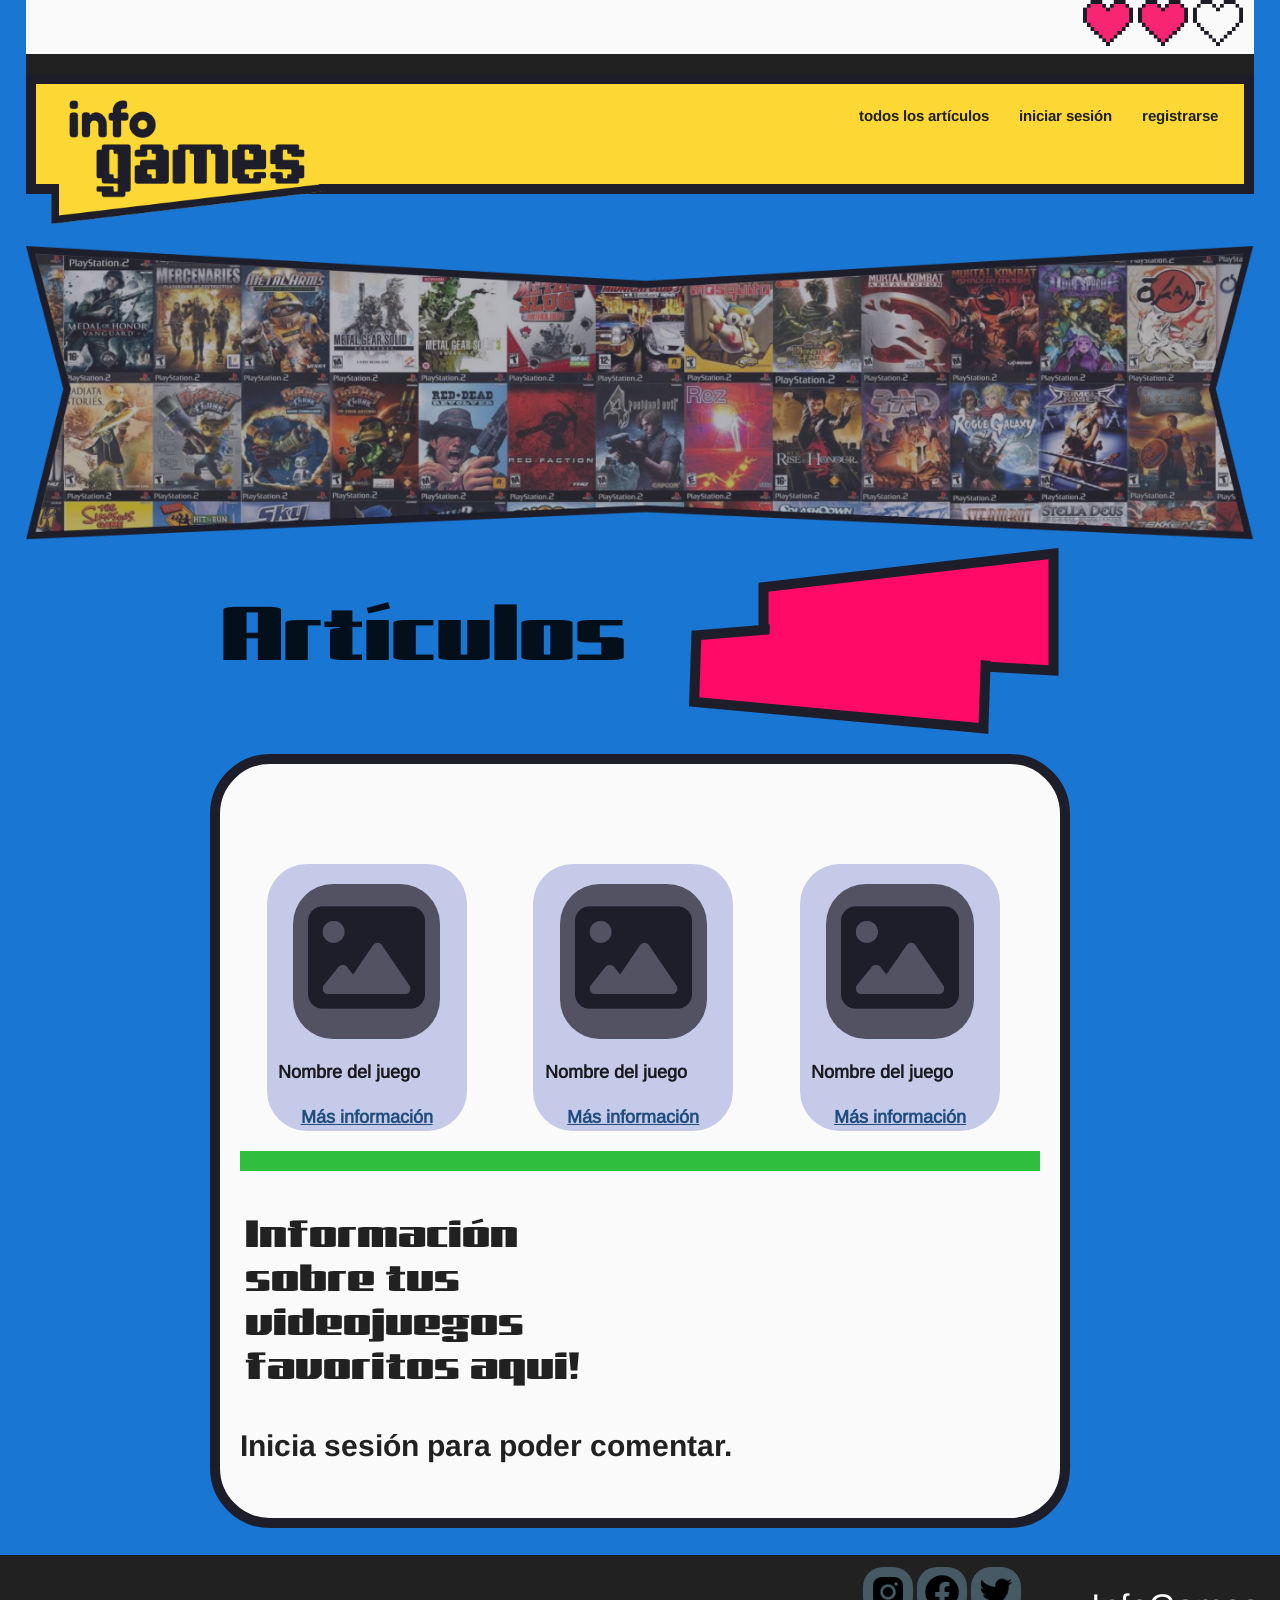
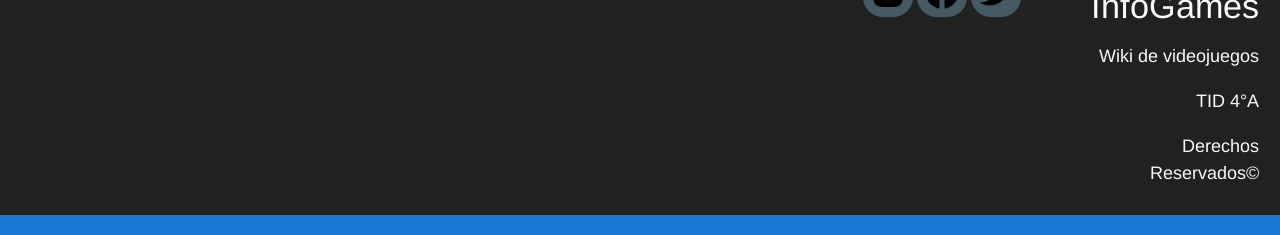
<file: index.html>
<!DOCTYPE html>
<html lang="es">

<head>
    <meta charset="UTF-8">
    <meta name="viewport" content="width=device-width, initial-scale=1.0">
    <title>InfoGames</title>
    <link rel="icon" href="imgs/favicon.ico" type="image/x-icon">
    <link rel="stylesheet" href="include/materialize/css/materialize.css">
    <link rel="stylesheet" href="css/estilo.css">
</head>

<body class="blue darken-2">
    <div class="margen">

        <div class="grey darken-4">
            <div class="row  right-align grey lighten-5" id="corazao">
                <section class=" col l11 offset-l1 m10 offset-m2 s9 offset-s3 ">
                    <img src="imgs/corazao.png" alt="corazones pixel" width="50" class="responsive-img">
                    <img src="imgs/corazao.png" alt="corazones pixel" width="50" class="responsive-img">
                    <img src="imgs/corazao_vacio.png" alt="corazones pixel" width="50" class="responsive-img">
                </section>
            </div>

            <header>
                <nav class="row yellow darken-1 right-align g-5">
                    <section class="container col s12 m12 l12">
                        <a href="#" class="left"><img src="imgs/logo.png" alt="info games logo"
                                class="responsive-img s1 l3 m2 hide-on-med-and-down" width="300"></a>
                        <ul class="right s12 l12 m12">
                            <li><a href="#" class="grey-text text-darken-4 show-on-medium-and-down hide-on-med-and-up">InfoGames</a>
                            <li><a href="todos.html" class="grey-text text-darken-4 " id="nav1">todos los artículos</a>
                            </li>
                            <li><a href="sesion.html" class="grey-text text-darken-4" id="nav2">iniciar
                                    sesión</a></li>
                            <li><a href="registro.html" class="grey-text text-darken-4" id="nav3">registrarse</a>
                            </li>
                        </ul>
                    </section>
                </nav>
            </header>
        </div>
        <section class="center">
            <img class="responsive-img" src="imgs/banner.png" alt="banner">
        </section>
        <section class="row container" id="graphic">
            <div class="col s6 m7 l12">
                <h1 id="sub_articulos" class="text-light-green text-accent-4 left s2 l7 m4 flow-text">Artículos</h1>
                <img src="imgs/graphic1.png" alt="graphic 1" class="responsive-img right s1 l3 m2 show-on-large hide-on-med-and-down">
            </div>
            
        </section>
        <main class="container grey lighten-5" id="principal">

            <section class="row center valign-wrapper">
                <div class=" indigo lighten-4 tarjetas col s12 m5 l3">
                    <div class="center-align cont_img">
                        <img src="imgs/imagen_plhdr.png" alt="imagen artículo" class="responsive-img" width="180">
                    </div>
                    <p class="left-align truncate"><b>Nombre del juego</b></p>
                    <a href="articulo.html" class="text-light-blue text-darken-4 right-align link">Más información</a>
                </div>

                <div class=" indigo lighten-4 tarjetas col s12 m5 l3">
                    <div class="center-align cont_img">
                        <img src="imgs/imagen_plhdr.png" alt="imagen artículo" class="responsive-img" width="180">
                    </div>
                    <p class="left-align truncate"><b>Nombre del juego</b></p>
                    <a href="articulo.html" class="text-light-blue text-darken-4 right-align link">Más información</a>
                </div>

                <div class=" indigo lighten-4 tarjetas col s12 m5 l3 hide-on-med-and-down">
                    <div class="center-align cont_img">
                        <img src="imgs/imagen_plhdr.png" alt="imagen artículo" class="responsive-img" width="180">
                    </div>
                    <p class="left-align truncate"><b>Nombre del juego</b></p>
                    <a href="articulo.html" class="text-light-blue text-darken-4 right-align link">Más información</a>
                </div>
            </section>
            <div id="linea_verde" class="center-align mt-6"></div>
            <section>
                <h2 class="flow-text" id="sustitulo">Información sobre tus videojuegos favoritos aqui!</h2>
                <p class="flow-text" id="text_desc">Inicia sesión para poder comentar.</p>
            </section>

        </main>
        <br>
        
    </div>
    <footer class="right-align grey-text text-lighten-5 grey darken-4 row">
        <section class="col s1 offset-s7 l2 offset-l8 m1 offset-m8">
            <div class="blue-grey darken-2">
                <a href="https://instagram.com"><img src="imgs/inst.png" alt="red social" class="sns blue-grey darken-2 left p-5 m-6 responsive-img"></a>
                <a href="https://facebook.com"><img src="imgs/fb.png" alt="red social" class=" sns blue-grey darken-2 left p-5 m-6 responsive-img"></a>
                <a href="https://x.com/?lang=es"><img src="imgs/twt.png" alt="red social" class=" sns blue-grey darken-2 left p-5 m-6 responsive-img"></a>
            </div>
            
            
        </section>
        <section class="col right-align s4 l2 m3 grey-text text-lighten-5">
            <h4>InfoGames</h4>
            <p>Wiki de videojuegos</p>
            <p>TID 4°A</p>
            <p>Derechos Reservados&copy;</p>
        </section>
    </footer>

</body>

</html>
</file>
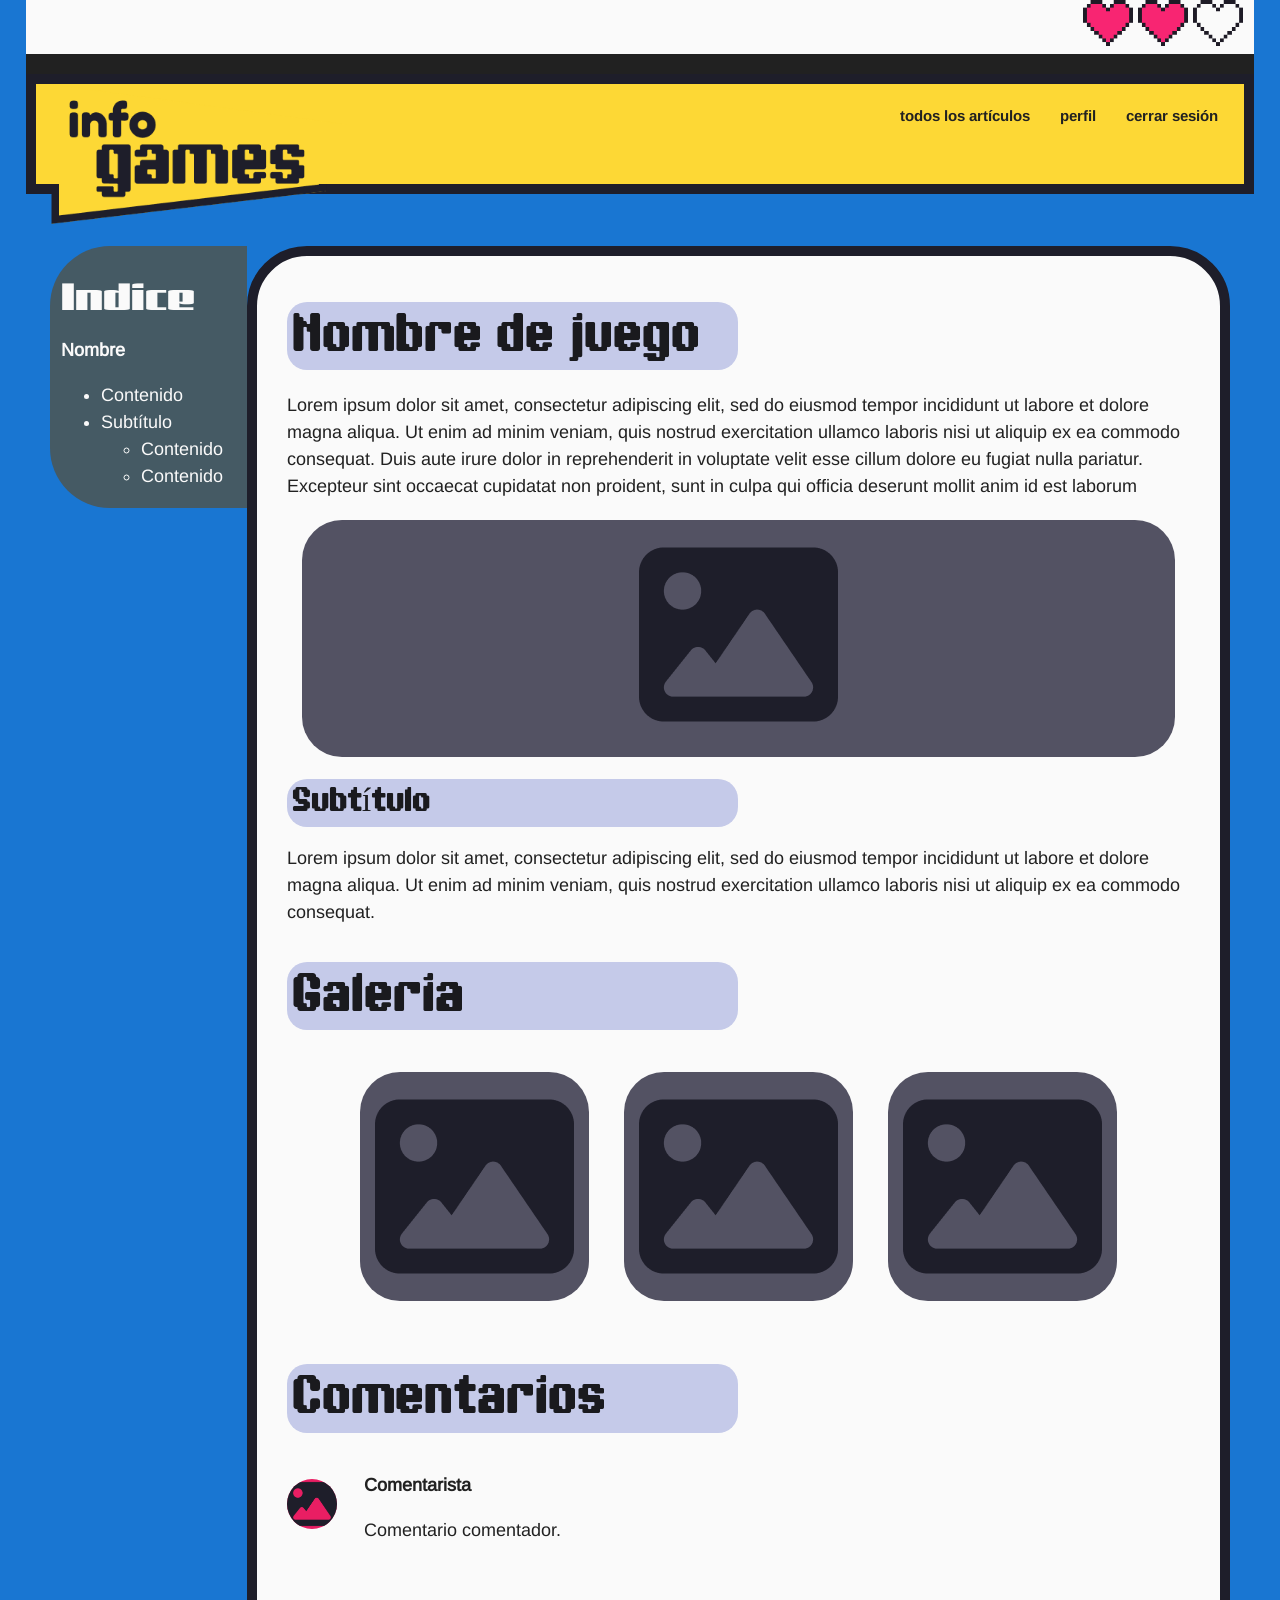
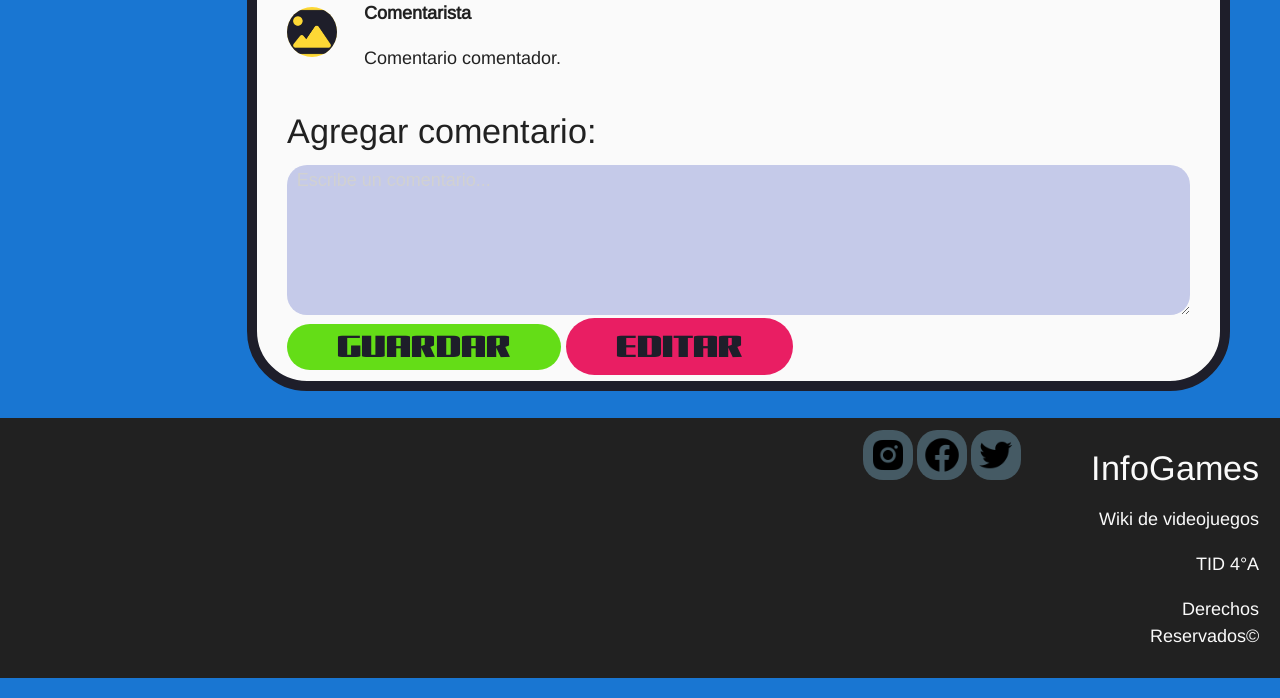
<file: art_admin.html>
<!DOCTYPE html>
<html lang="es">

<head>
    <meta charset="UTF-8">
    <!--<meta name="viewport" content="width=device-width, initial-scale=1.0">-->
    <title>InfoGames</title>
    <link rel="icon" href="imgs/favicon.ico" type="image/x-icon">
    <link rel="stylesheet" href="include/materialize/css/materialize.css">
    <link rel="stylesheet" href="css/estilo.css">
</head>

<body class="blue darken-2">
    <div class="margen">

        <div class="grey darken-4">
            <div class="row  right-align grey lighten-5" id="corazao">
                <section class=" col l11 offset-l1 m10 offset-m2 s9 offset-s3 ">
                    <img src="imgs/corazao.png" alt="corazones pixel" width="50" class="responsive-img">
                    <img src="imgs/corazao.png" alt="corazones pixel" width="50" class="responsive-img">
                    <img src="imgs/corazao_vacio.png" alt="corazones pixel" width="50" class="responsive-img">
                </section>
            </div>

            <header>
                <nav class="row yellow darken-1 right-align g-5">
                    <section class="container col s12 m12 l12">
                        <a href="home_adm.html" class="left"><img src="imgs/logo.png" alt="info games logo"
                                class="responsive-img s1 l3 m2 hide-on-med-and-down" width="300"></a>
                        <ul class="right s12 l12 m12">
                            <li><a href="home_adm.html" class="grey-text text-darken-4 show-on-medium-and-down hide-on-med-and-up">InfoGames</a>
                            <li><a href="todos_admin.html" class="grey-text text-darken-4 " id="nav1">todos los artículos</a>
                            </li>
                            <li><a href="perfil_adm.html" class="grey-text text-darken-4" id="nav2">perfil</a></li>
                            <li><a href="cerrar_sesion.html" class="grey-text text-darken-4" id="nav3">cerrar sesión</a>
                            </li>
                        </ul>
                    </section>
                </nav>
            </header>
        </div>
        <div class="row margen">
            <aside class="col s12 m3 l2 blue-grey darken-2 grey-text text-lighten-5">
                <h3 id="sustitulo">Indice</h3>
                <p><b>Nombre</b></p>
                <ul class="browser-default">
                    <li><a href="#" class="grey-text text-lighten-5">Contenido</a></li>
                    <li><a href="#" class="grey-text text-lighten-5">Subtítulo</a>
                        <ul class="browser-default">
                            <li><a href="#" class="grey-text text-lighten-5">Contenido</a></li>
                            <li><a href="#" class="grey-text text-lighten-5">Contenido</a></li>
                        </ul>
                    </li>
                </ul>
            </aside>

            <main class="col s12 m9 l10 grey lighten-5" id="cont_lateral">
                <section>
                    <h2 class="indigo lighten-4">Nombre de juego</h2>
                    <p>Lorem ipsum dolor sit amet, consectetur adipiscing elit, sed do eiusmod tempor incididunt ut
                        labore
                        et dolore magna aliqua. Ut enim ad minim veniam, quis nostrud exercitation ullamco laboris nisi
                        ut
                        aliquip ex ea commodo consequat. Duis aute irure dolor in reprehenderit in voluptate velit esse
                        cillum dolore eu fugiat nulla pariatur. Excepteur sint occaecat cupidatat non proident, sunt in
                        culpa qui officia deserunt mollit anim id est laborum</p>
                    <div class="center-align cont_img">
                        <img src="imgs/imagen_plhdr.png" alt="imagen" class="responsive-img">
                    </div>

                </section>
                <section>
                    <h4 class="indigo lighten-4 subt">Subtítulo</h4>
                    <p>Lorem ipsum dolor sit amet, consectetur adipiscing elit, sed do eiusmod tempor incididunt ut
                        labore
                        et dolore magna aliqua. Ut enim ad minim veniam, quis nostrud exercitation ullamco laboris nisi
                        ut
                        aliquip ex ea commodo consequat. </p>
                </section>
                <section>
                    <h2 class="indigo lighten-4">Galeria</h2>
                    <div class="center-align">
                        <img src="imgs/imagen_plhdr.png" alt="imagen" class="center-align cont_img responsive-img">
                        <img src="imgs/imagen_plhdr.png" alt="imagen" class="center-align cont_img responsive-img">
                        <img src="imgs/imagen_plhdr.png" alt="imagen" class="center-align cont_img responsive-img">
                    </div>
                </section>
                <section>
                    <h2 class="indigo lighten-4">Comentarios</h2>
                    <section>
                        <div class="row valign-wrapper">
                            <div class="col s1 m1 l1">
                                <img src="imgs/imagen_plhdr.png" alt="foto perfil" class="circle pink responsive-img" width="50">
                                
                            </div>
                            <div class="col s11 m11 l11">
                                <p><b>Comentarista</b></p>
                                <p>Comentario comentador.</p>
                            </div>

                        </div>

                        <div class="row valign-wrapper">
                            <div class="col s1 m1 l1">
                                <img src="imgs/imagen_plhdr.png" alt="foto perfil" class="circle yellow darken-1 responsive-img" width="50">
                                
                            </div>
                            <div class="col s11 m11 l11">
                                <p><b>Comentarista</b></p>
                                <p>Comentario comentador.</p>
                            </div>

                        </div>
                    </section>
                    <h4>Agregar comentario:</h4>
                    <form action="">
                        <textarea name="" id="" class=" inpt_med" placeholder="Escribe un comentario..." rows="10" cols="50"></textarea><br>
                        <button type="submit" class="boton light-green accent-4">GUARDAR</button> <a href="crear.html"class="boton pink">EDITAR</a>
                    </form>
                </section>
            </main>
        </div>

    </div><br>
    <footer class="right-align grey-text text-lighten-5 grey darken-4 row">
        <section class="col s1 offset-s7 l2 offset-l8 m1 offset-m8">
            <div class="blue-grey darken-2">
                <a href="https://instagram.com"><img src="imgs/inst.png" alt="red social" class="sns blue-grey darken-2 left p-5 m-6 responsive-img"></a>
                <a href="https://facebook.com"><img src="imgs/fb.png" alt="red social" class=" sns blue-grey darken-2 left p-5 m-6 responsive-img"></a>
                <a href="https://x.com/?lang=es"><img src="imgs/twt.png" alt="red social" class=" sns blue-grey darken-2 left p-5 m-6 responsive-img"></a>
            </div>
            
            
        </section>
        <section class="col right-align s4 l2 m3 grey-text text-lighten-5">
            <h4>InfoGames</h4>
            <p>Wiki de videojuegos</p>
            <p>TID 4°A</p>
            <p>Derechos Reservados&copy;</p>
        </section>
    </footer>
</body>

</html>
</file>
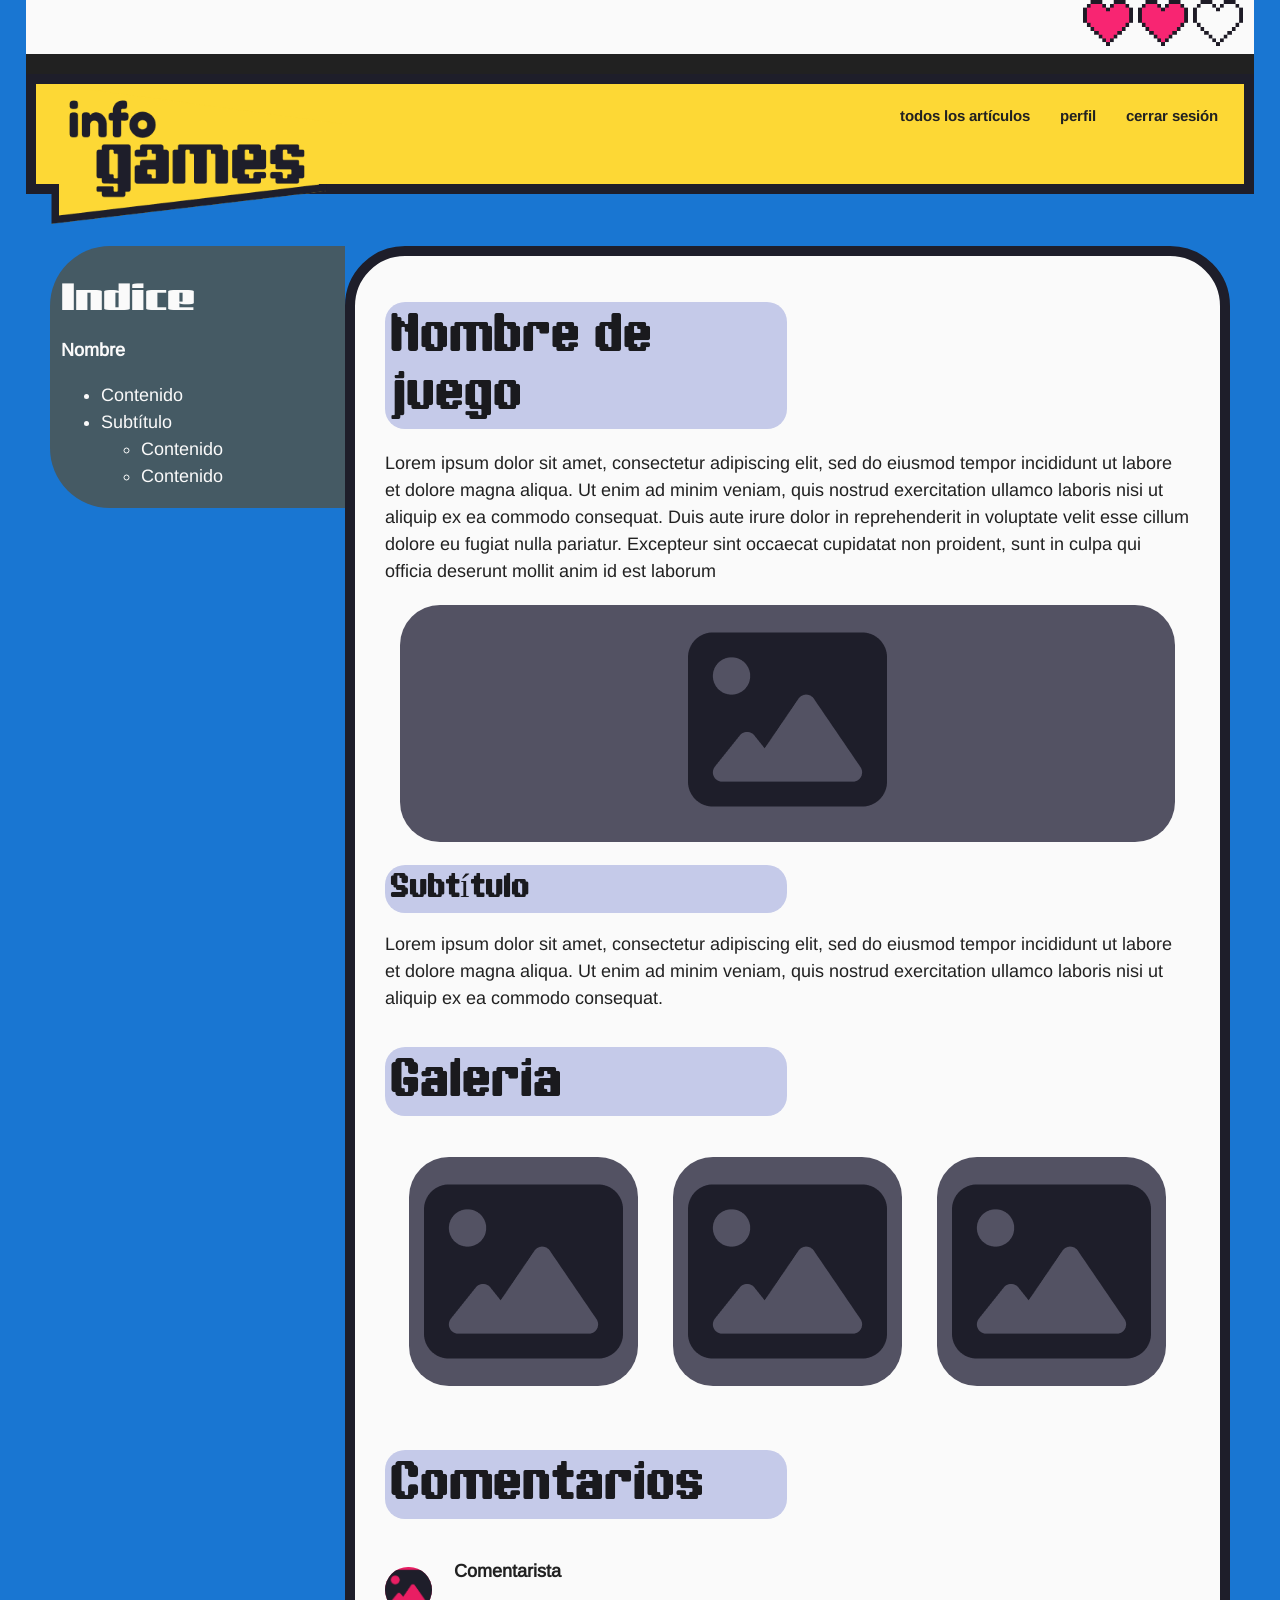
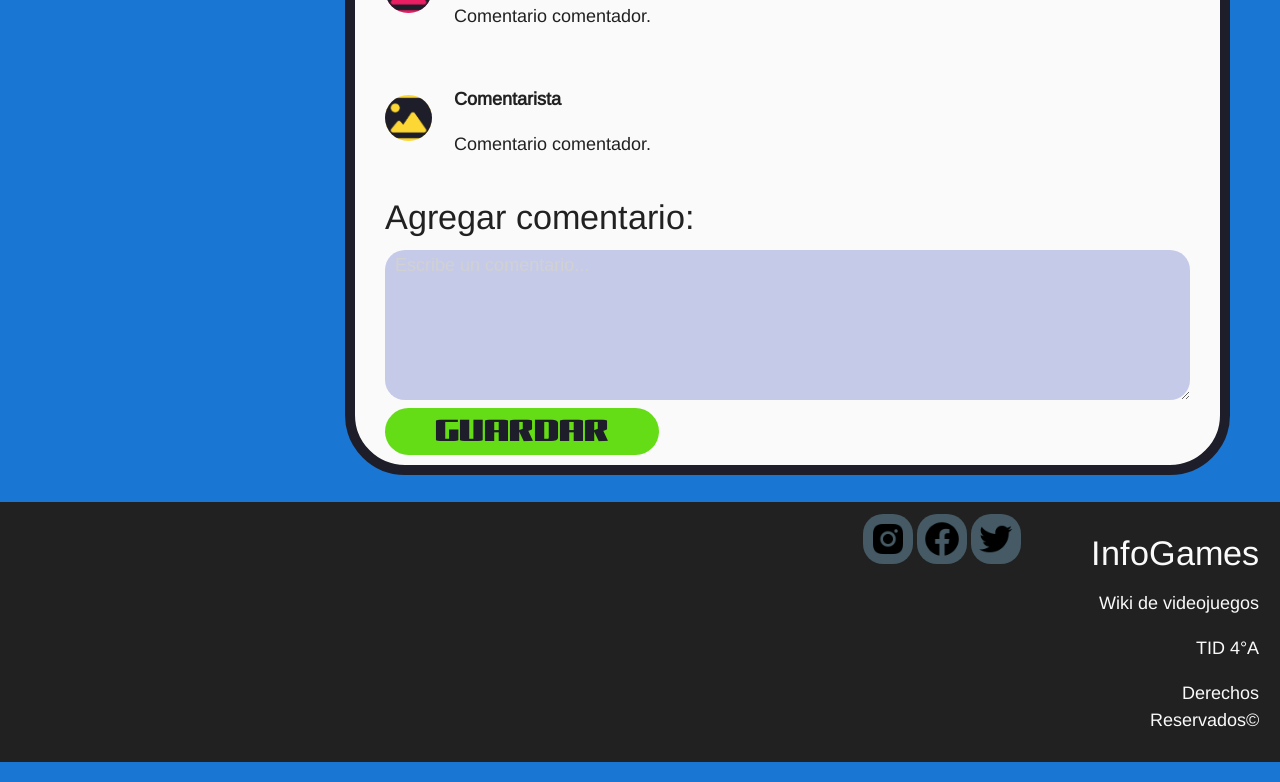
<file: art_usr.html>
<!DOCTYPE html>
<html lang="es">

<head>
    <meta charset="UTF-8">
    <!--<meta name="viewport" content="width=device-width, initial-scale=1.0">-->
    <title>InfoGames</title>
    <link rel="icon" href="imgs/favicon.ico" type="image/x-icon">
    <link rel="stylesheet" href="include/materialize/css/materialize.css">
    <link rel="stylesheet" href="css/estilo.css">
</head>

<body class="blue darken-2">
    <div class="margen">

        <div class="grey darken-4">
            <div class="row  right-align grey lighten-5" id="corazao">
                <section class=" col l11 offset-l1 m10 offset-m2 s9 offset-s3 ">
                    <img src="imgs/corazao.png" alt="corazones pixel" width="50" class="responsive-img">
                    <img src="imgs/corazao.png" alt="corazones pixel" width="50" class="responsive-img">
                    <img src="imgs/corazao_vacio.png" alt="corazones pixel" width="50" class="responsive-img">
                </section>
            </div>

            <header>
                <nav class="row yellow darken-1 right-align g-5">
                    <section class="container col s12 m12 l12">
                        <a href="home.html" class="left"><img src="imgs/logo.png" alt="info games logo"
                                class="responsive-img s1 l3 m2 hide-on-med-and-down" width="300"></a>
                        <ul class="right s12 l12 m12">
                            <li><a href="home.html" class="grey-text text-darken-4 show-on-medium-and-down hide-on-med-and-up">InfoGames</a>
                            <li><a href="todos_usr.html" class="grey-text text-darken-4 " id="nav1">todos los artículos</a>
                            </li>
                            <li><a href="perfil.html" class="grey-text text-darken-4" id="nav2">perfil</a></li>
                            <li><a href="cerrar_sesion.html" class="grey-text text-darken-4" id="nav3">cerrar sesión</a>
                            </li>
                        </ul>
                    </section>
                </nav>
            </header>
        </div>
        <div class="row margen">
            <aside class="col s12 m3 l3 blue-grey darken-2 grey-text text-lighten-5 left">
                <h3 id="sustitulo">Indice</h3>
                <p><b>Nombre</b></p>
                <ul class="browser-default">
                    <li><a href="#" class="grey-text text-lighten-5">Contenido</a></li>
                    <li><a href="#" class="grey-text text-lighten-5">Subtítulo</a>
                        <ul class="browser-default">
                            <li><a href="#" class="grey-text text-lighten-5">Contenido</a></li>
                            <li><a href="#" class="grey-text text-lighten-5">Contenido</a></li>
                        </ul>
                    </li>
                </ul>
            </aside>

            <main class="col s12 m9 l9 grey lighten-5 right" id="cont_lateral">
                <section>
                    <h2 class="indigo lighten-4">Nombre de juego</h2>
                    <p>Lorem ipsum dolor sit amet, consectetur adipiscing elit, sed do eiusmod tempor incididunt ut
                        labore
                        et dolore magna aliqua. Ut enim ad minim veniam, quis nostrud exercitation ullamco laboris nisi
                        ut
                        aliquip ex ea commodo consequat. Duis aute irure dolor in reprehenderit in voluptate velit esse
                        cillum dolore eu fugiat nulla pariatur. Excepteur sint occaecat cupidatat non proident, sunt in
                        culpa qui officia deserunt mollit anim id est laborum</p>
                    <div class="center-align cont_img">
                        <img src="imgs/imagen_plhdr.png" alt="imagen" class="responsive-img">
                    </div>

                </section>
                <section>
                    <h4 class="indigo lighten-4 subt">Subtítulo</h4>
                    <p>Lorem ipsum dolor sit amet, consectetur adipiscing elit, sed do eiusmod tempor incididunt ut
                        labore
                        et dolore magna aliqua. Ut enim ad minim veniam, quis nostrud exercitation ullamco laboris nisi
                        ut
                        aliquip ex ea commodo consequat. </p>
                </section>
                <section>
                    <h2 class="indigo lighten-4">Galeria</h2>
                    <div class="center-align">
                        <img src="imgs/imagen_plhdr.png" alt="imagen" class="center-align cont_img responsive-img">
                        <img src="imgs/imagen_plhdr.png" alt="imagen" class="center-align cont_img responsive-img">
                        <img src="imgs/imagen_plhdr.png" alt="imagen" class="center-align cont_img responsive-img">
                    </div>
                </section>
                <section>
                    <h2 class="indigo lighten-4">Comentarios</h2>
                    <section>
                        <div class="row valign-wrapper">
                            <div class="col s1 m1 l1">
                                <img src="imgs/imagen_plhdr.png" alt="foto perfil" class="circle pink responsive-img" width="50">
                                
                            </div>
                            <div class="col s11 m11 l11">
                                <p><b>Comentarista</b></p>
                                <p>Comentario comentador.</p>
                            </div>

                        </div>

                        <div class="row valign-wrapper">
                            <div class="col s1 m1 l1">
                                <img src="imgs/imagen_plhdr.png" alt="foto perfil" class="circle yellow darken-1 responsive-img" width="50">
                                
                            </div>
                            <div class="col s11 m11 l11">
                                <p><b>Comentarista</b></p>
                                <p>Comentario comentador.</p>
                            </div>

                        </div>
                    </section>
                    <h4>Agregar comentario:</h4>
                    <form action="">
                        <textarea name="" id="" class=" inpt_med" placeholder="Escribe un comentario..." rows="10" cols="50"></textarea><br>
                        <button type="submit" class="boton light-green accent-4">GUARDAR</button>
                    </form>
                </section>
            </main>
        </div>

    </div><br>
    <footer class="right-align grey-text text-lighten-5 grey darken-4 row">
        <section class="col s1 offset-s7 l2 offset-l8 m1 offset-m8">
            <div class="blue-grey darken-2">
                <a href="https://instagram.com"><img src="imgs/inst.png" alt="red social" class="sns blue-grey darken-2 left p-5 m-6 responsive-img"></a>
                <a href="https://facebook.com"><img src="imgs/fb.png" alt="red social" class=" sns blue-grey darken-2 left p-5 m-6 responsive-img"></a>
                <a href="https://x.com/?lang=es"><img src="imgs/twt.png" alt="red social" class=" sns blue-grey darken-2 left p-5 m-6 responsive-img"></a>
            </div>
            
            
        </section>
        <section class="col right-align s4 l2 m3 grey-text text-lighten-5">
            <h4>InfoGames</h4>
            <p>Wiki de videojuegos</p>
            <p>TID 4°A</p>
            <p>Derechos Reservados&copy;</p>
        </section>
    </footer>
</body>

</html>
</file>
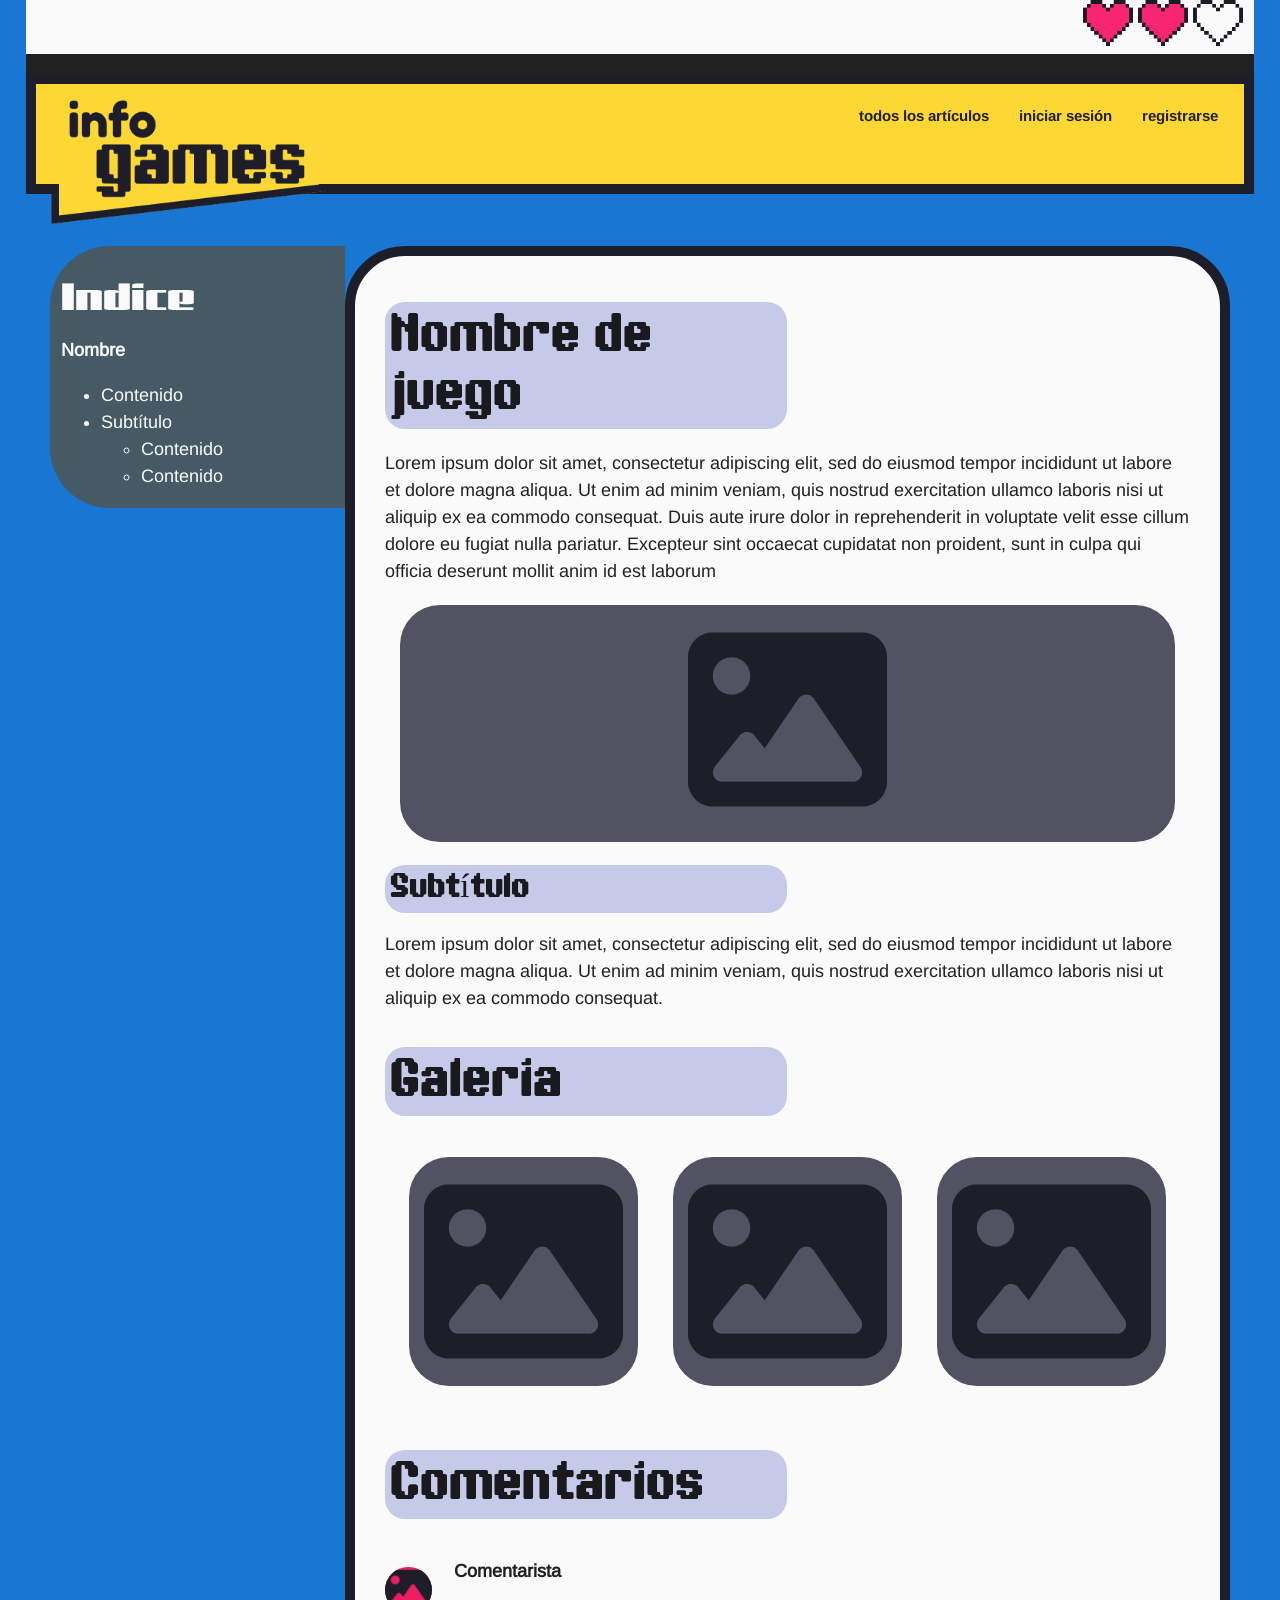
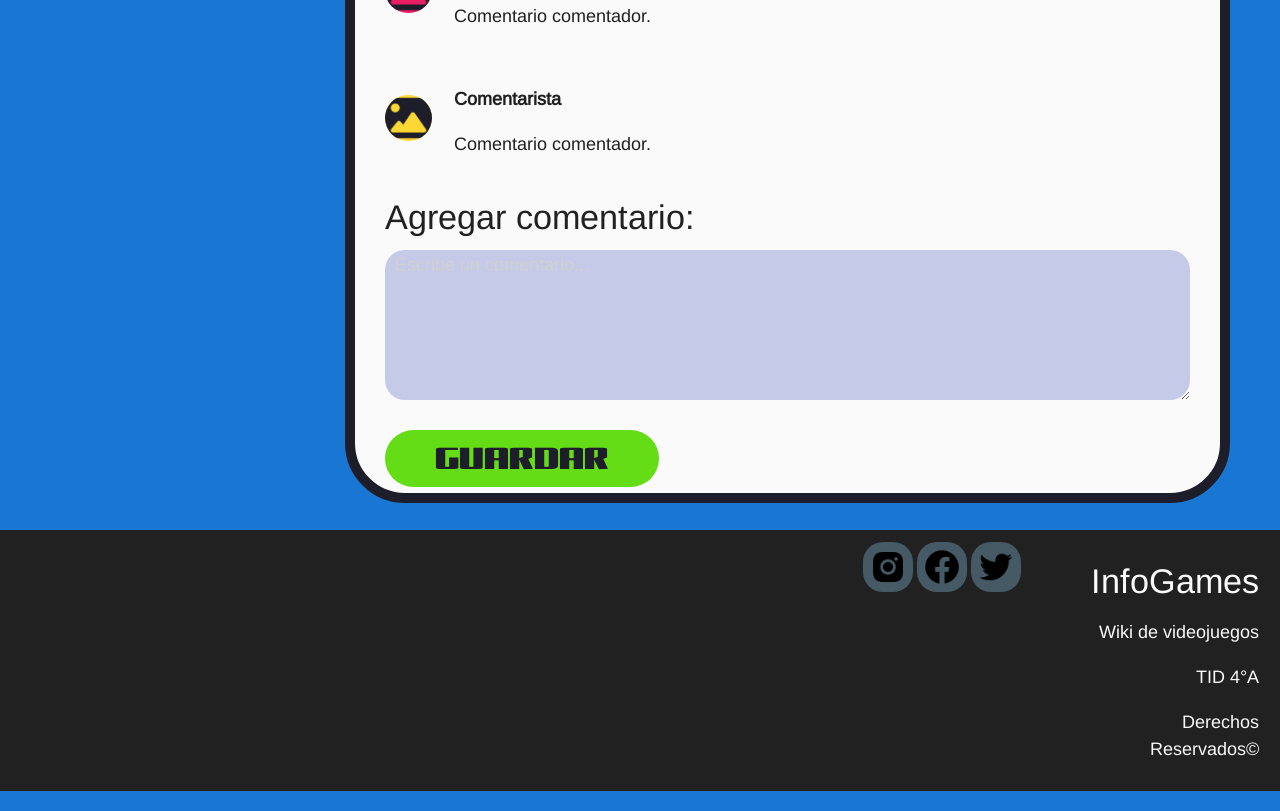
<file: articulo.html>
<!DOCTYPE html>
<html lang="es">

<head>
    <meta charset="UTF-8">
    <!--<meta name="viewport" content="width=device-width, initial-scale=1.0">-->
    <title>InfoGames</title>
    <link rel="icon" href="imgs/favicon.ico" type="image/x-icon">
    <link rel="stylesheet" href="include/materialize/css/materialize.css">
    <link rel="stylesheet" href="css/estilo.css">
</head>

<body class="blue darken-2">
    <div class="margen">

        <div class="grey darken-4">
            <div class="row  right-align grey lighten-5" id="corazao">
                <section class=" col l11 offset-l1 m10 offset-m2 s9 offset-s3 ">
                    <img src="imgs/corazao.png" alt="corazones pixel" width="50" class="responsive-img">
                    <img src="imgs/corazao.png" alt="corazones pixel" width="50" class="responsive-img">
                    <img src="imgs/corazao_vacio.png" alt="corazones pixel" width="50" class="responsive-img">
                </section>
            </div>

            <header>
                <nav class="row yellow darken-1 right-align g-5">
                    <section class="container col s12 m12 l12">
                        <a href="index.html" class="left"><img src="imgs/logo.png" alt="info games logo"
                                class="responsive-img s1 l3 m2 hide-on-med-and-down" width="300"></a>
                        <ul class="right s12 l12 m12">
                            <li><a href="index.html" class="grey-text text-darken-4 show-on-medium-and-down hide-on-med-and-up">InfoGames</a>
                            <li><a href="todos.html" class="grey-text text-darken-4 " id="nav1">todos los artículos</a>
                            </li>
                            <li><a href="sesion.html" class="grey-text text-darken-4" id="nav2">iniciar
                                    sesión</a></li>
                            <li><a href="registro.html" class="grey-text text-darken-4" id="nav3">registrarse</a>
                            </li>
                        </ul>
                    </section>
                </nav>
            </header>
        </div>
        <div class="row margen">
            <aside class="col s12 m3 l3 blue-grey darken-2 grey-text text-lighten-5 left">
                <h3 id="sustitulo">Indice</h3>
                <p><b>Nombre</b></p>
                <ul class="browser-default">
                    <li><a href="#" class="grey-text text-lighten-5">Contenido</a></li>
                    <li><a href="#" class="grey-text text-lighten-5">Subtítulo</a>
                        <ul class="browser-default">
                            <li><a href="#" class="grey-text text-lighten-5">Contenido</a></li>
                            <li><a href="#" class="grey-text text-lighten-5">Contenido</a></li>
                        </ul>
                    </li>
                </ul>
            </aside>

            <main class="col s12 m9 l9 grey lighten-5 right" id="cont_lateral">
                <section>
                    <h2 class="indigo lighten-4">Nombre de juego</h2>
                    <p>Lorem ipsum dolor sit amet, consectetur adipiscing elit, sed do eiusmod tempor incididunt ut
                        labore
                        et dolore magna aliqua. Ut enim ad minim veniam, quis nostrud exercitation ullamco laboris nisi
                        ut
                        aliquip ex ea commodo consequat. Duis aute irure dolor in reprehenderit in voluptate velit esse
                        cillum dolore eu fugiat nulla pariatur. Excepteur sint occaecat cupidatat non proident, sunt in
                        culpa qui officia deserunt mollit anim id est laborum</p>
                    <div class="center-align cont_img">
                        <img src="imgs/imagen_plhdr.png" alt="imagen" class="responsive-img">
                    </div>

                </section>
                <section>
                    <h4 class="indigo lighten-4 subt">Subtítulo</h4>
                    <p>Lorem ipsum dolor sit amet, consectetur adipiscing elit, sed do eiusmod tempor incididunt ut
                        labore
                        et dolore magna aliqua. Ut enim ad minim veniam, quis nostrud exercitation ullamco laboris nisi
                        ut
                        aliquip ex ea commodo consequat. </p>
                </section>
                <section>
                    <h2 class="indigo lighten-4">Galeria</h2>
                    <div class="center-align">
                        <img src="imgs/imagen_plhdr.png" alt="imagen" class="center-align cont_img responsive-img">
                        <img src="imgs/imagen_plhdr.png" alt="imagen" class="center-align cont_img responsive-img">
                        <img src="imgs/imagen_plhdr.png" alt="imagen" class="center-align cont_img responsive-img">
                    </div>
                </section>
                <section>
                    <h2 class="indigo lighten-4">Comentarios</h2>
                    <section>
                        <div class="row valign-wrapper">
                            <div class="col s1 m1 l1">
                                <img src="imgs/imagen_plhdr.png" alt="foto perfil" class="circle pink responsive-img" width="50">
                                
                            </div>
                            <div class="col s11 m11 l11">
                                <p><b>Comentarista</b></p>
                                <p>Comentario comentador.</p>
                            </div>

                        </div>

                        <div class="row valign-wrapper">
                            <div class="col s1 m1 l1">
                                <img src="imgs/imagen_plhdr.png" alt="foto perfil" class="circle yellow darken-1 responsive-img" width="50">
                                
                            </div>
                            <div class="col s11 m11 l11">
                                <p><b>Comentarista</b></p>
                                <p>Comentario comentador.</p>
                            </div>

                        </div>
                    </section>
                    <h4>Agregar comentario:</h4>
                    <form action="">
                        <textarea name="" id="" class=" inpt_med" placeholder="Escribe un comentario..." rows="10" cols="50"></textarea><br><br>
                        <a href="registro.html" class="boton light-green accent-4">GUARDAR</a>
                    </form>
                </section>
            </main>
        </div>

    </div><br>
    <footer class="right-align grey-text text-lighten-5 grey darken-4 row">
        <section class="col s1 offset-s7 l2 offset-l8 m1 offset-m8">
            <div class="blue-grey darken-2">
                <a href="https://instagram.com"><img src="imgs/inst.png" alt="red social" class="sns blue-grey darken-2 left p-5 m-6 responsive-img"></a>
                <a href="https://facebook.com"><img src="imgs/fb.png" alt="red social" class=" sns blue-grey darken-2 left p-5 m-6 responsive-img"></a>
                <a href="https://x.com/?lang=es"><img src="imgs/twt.png" alt="red social" class=" sns blue-grey darken-2 left p-5 m-6 responsive-img"></a>
            </div>
            
            
        </section>
        <section class="col right-align s4 l2 m3 grey-text text-lighten-5">
            <h4>InfoGames</h4>
            <p>Wiki de videojuegos</p>
            <p>TID 4°A</p>
            <p>Derechos Reservados&copy;</p>
        </section>
    </footer>
</body>

</html>
</file>
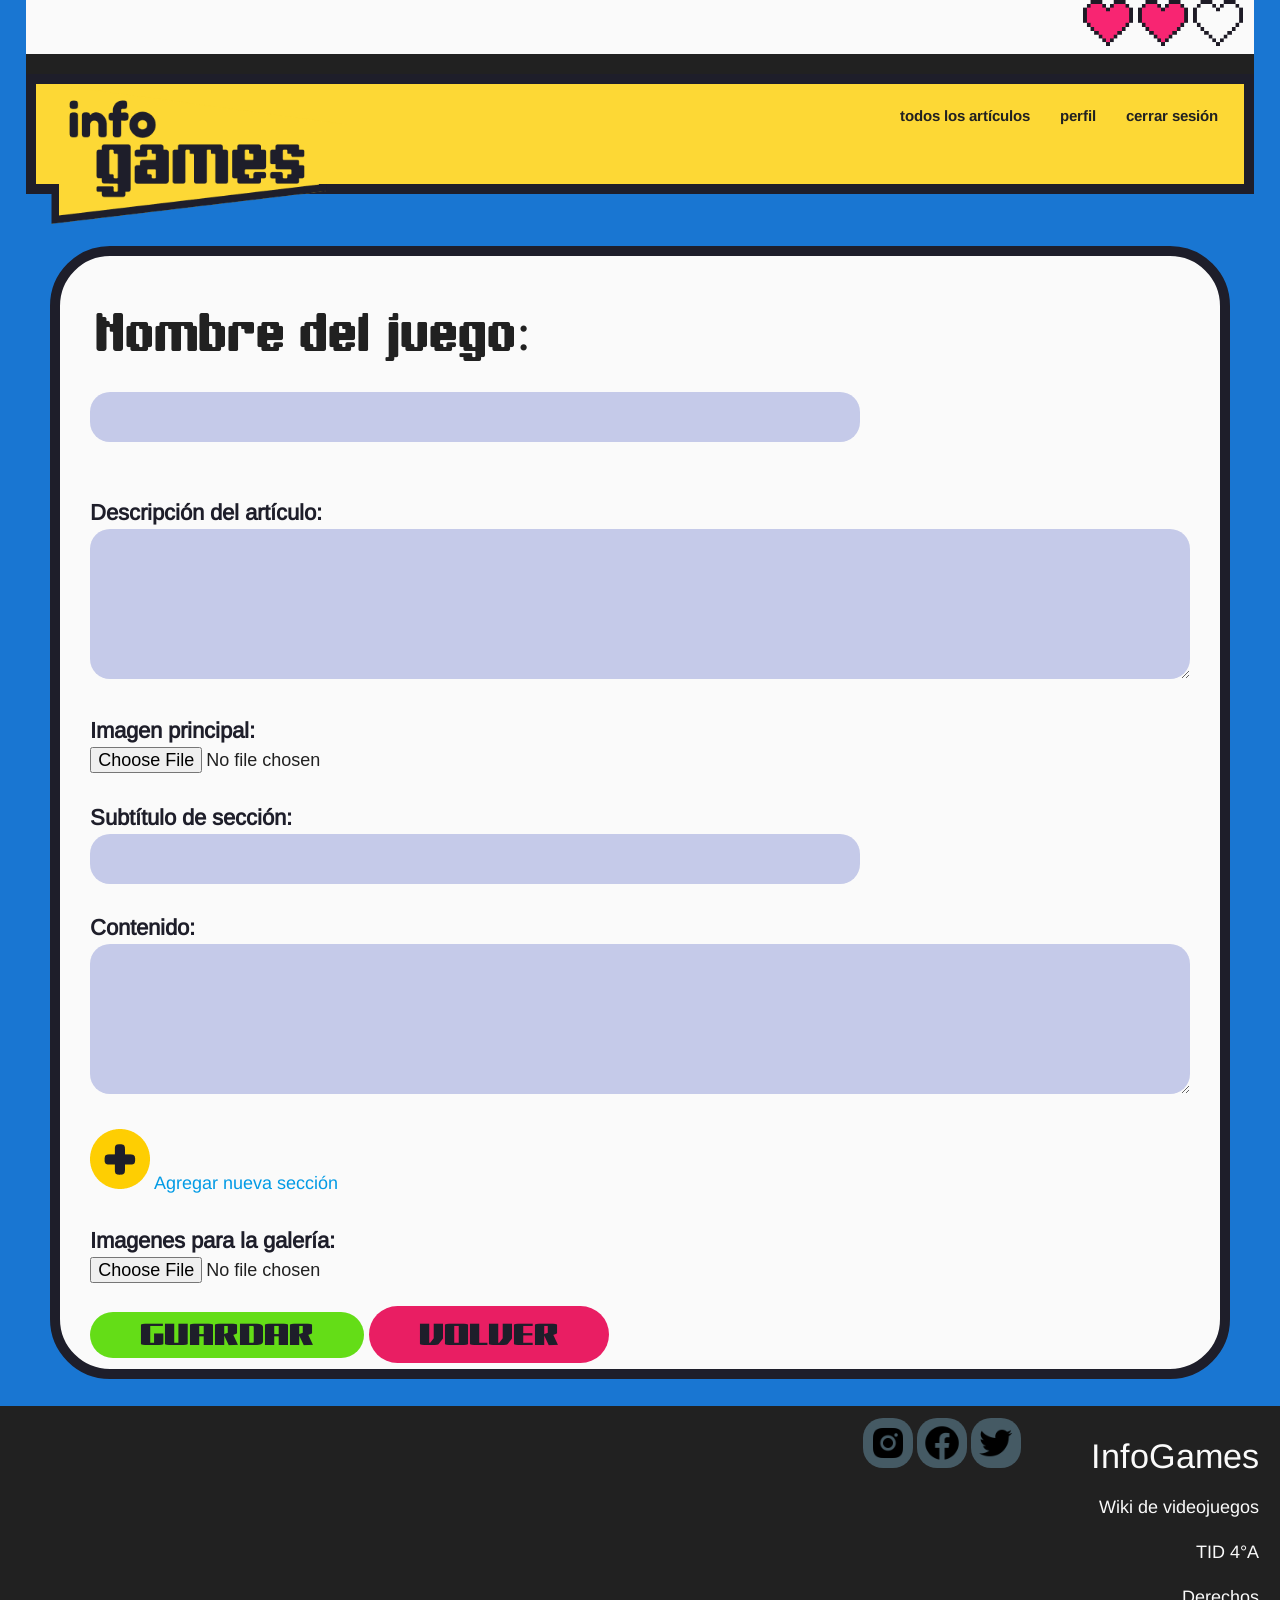
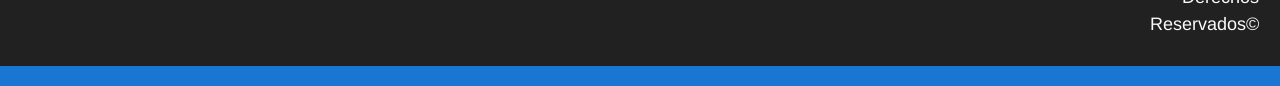
<file: crear.html>
<!DOCTYPE html>
<html lang="es">

<head>
    <meta charset="UTF-8">
    <!--<meta name="viewport" content="width=device-width, initial-scale=1.0">-->
    <title>InfoGames</title>
    <link rel="icon" href="imgs/favicon.ico" type="image/x-icon">
    <link rel="stylesheet" href="include/materialize/css/materialize.css">
    <link rel="stylesheet" href="css/estilo.css">
</head>

<body class="blue darken-2">
    <div class="margen">

        <div class="grey darken-4">
            <div class="row  right-align grey lighten-5" id="corazao">
                <section class=" col l11 offset-l1 m10 offset-m2 s9 offset-s3 ">
                    <img src="imgs/corazao.png" alt="corazones pixel" width="50" class="responsive-img">
                    <img src="imgs/corazao.png" alt="corazones pixel" width="50" class="responsive-img">
                    <img src="imgs/corazao_vacio.png" alt="corazones pixel" width="50" class="responsive-img">
                </section>
            </div>

            <header>
                <nav class="row yellow darken-1 right-align g-5">
                    <section class="container col s12 m12 l12">
                        <a href="home_adm.html" class="left"><img src="imgs/logo.png" alt="info games logo"
                                class="responsive-img s1 l3 m2 hide-on-med-and-down" width="300"></a>
                        <ul class="right s12 l12 m12">
                            <li><a href="home_adm.html" class="grey-text text-darken-4 show-on-medium-and-down hide-on-med-and-up">InfoGames</a>
                            <li><a href="todos_admin.html" class="grey-text text-darken-4 " id="nav1">todos los artículos</a>
                            </li>
                            <li><a href="perfil_adm.html" class="grey-text text-darken-4" id="nav2">perfil</a></li>
                            <li><a href="cerrar_sesion.html" class="grey-text text-darken-4" id="nav3">cerrar sesión</a>
                            </li>
                        </ul>
                    </section>
                </nav>
            </header>
        </div>
        <div class="row margen">

            <main class="col s12 m12 l12 grey lighten-5" id="cont_lateral">

                <h2>Nombre del juego:</h2>
                <form action="">
                    <input type="text" class="inpt browser-default"><br><br><br>
                    <label for="descripcion" class="lbl">Descripción del artículo:</label><br>
                    <textarea name="descripcion" id="descripcion" class="inpt_med" rows="10" cols="50"></textarea><br><br>

                    <label for="img_p" class="lbl">Imagen principal:</label><br>
                    <input type="file" id="img_p browser-default"><br><br>

                    <label for="subtit" class="lbl">Subtítulo de sección:</label><br>
                    <input type="text" class="inpt browser-default" id="subtit"><br><br>

                    <label for="contnt" class="lbl">Contenido:</label><br>
                    <textarea name="contnt" id="contnt" class="inpt_med" rows="10" cols="50"></textarea><br><br>

                    <img src="imgs/añadir.png" alt="añadir">
                    <a href="#">Agregar nueva sección</a><br><br>

                    <label for="img_g" class="lbl">Imagenes para la galería:</label><br>
                    <input type="file" id="img_g browser-default"><br><br>
                    <button type="submit" class="boton light-green accent-4">GUARDAR</button> <a href="art_admin.html" class="boton pink">VOLVER</a>
                </form>

            </main>
        </div>

    </div><br>
    <footer class="right-align grey-text text-lighten-5 grey darken-4 row">
        <section class="col s1 offset-s7 l2 offset-l8 m1 offset-m8">
            <div class="blue-grey darken-2">
                <a href="https://instagram.com"><img src="imgs/inst.png" alt="red social" class="sns blue-grey darken-2 left p-5 m-6 responsive-img"></a>
                <a href="https://facebook.com"><img src="imgs/fb.png" alt="red social" class=" sns blue-grey darken-2 left p-5 m-6 responsive-img"></a>
                <a href="https://x.com/?lang=es"><img src="imgs/twt.png" alt="red social" class=" sns blue-grey darken-2 left p-5 m-6 responsive-img"></a>
            </div>
            
            
        </section>
        <section class="col right-align s4 l2 m3 grey-text text-lighten-5">
            <h4>InfoGames</h4>
            <p>Wiki de videojuegos</p>
            <p>TID 4°A</p>
            <p>Derechos Reservados&copy;</p>
        </section>
    </footer>
</body>

</html>
</file>
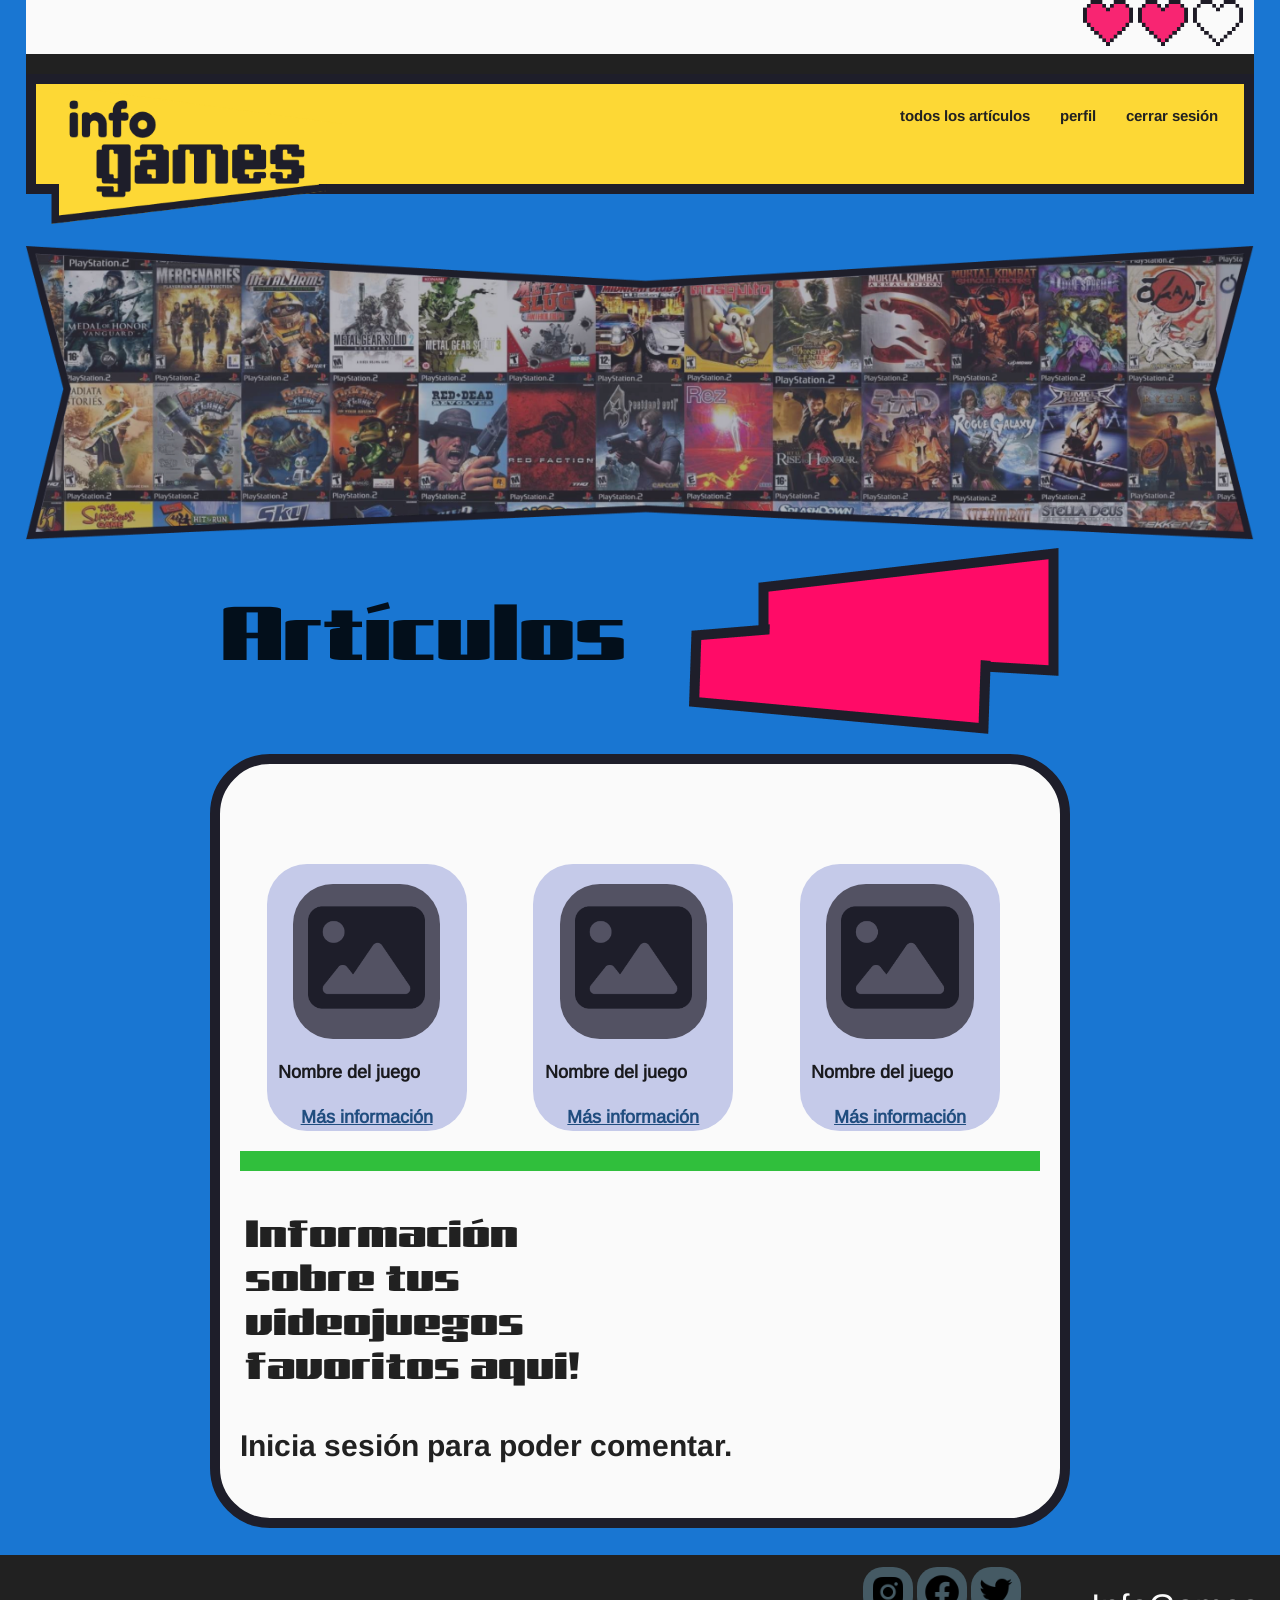
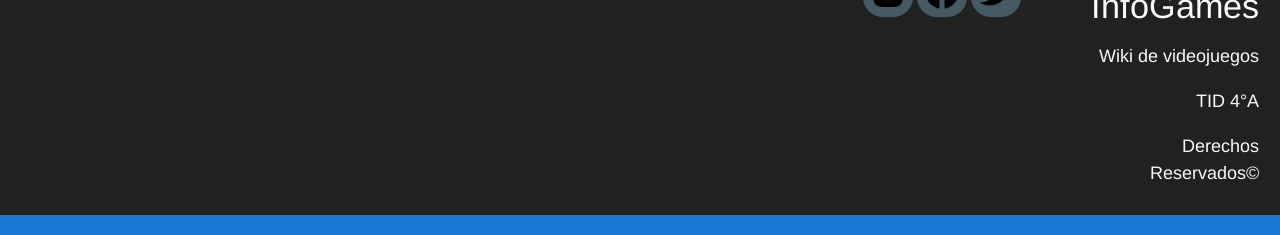
<file: home.html>
<!DOCTYPE html>
<html lang="es">

<head>
    <meta charset="UTF-8">
    <meta name="viewport" content="width=device-width, initial-scale=1.0">
    <title>InfoGames</title>
    <link rel="icon" href="imgs/favicon.ico" type="image/x-icon">
    <link rel="stylesheet" href="include/materialize/css/materialize.css">
    <link rel="stylesheet" href="css/estilo.css">
</head>

<body class="blue darken-2">
    <div class="margen">

        <div class="grey darken-4">
            <div class="row  right-align grey lighten-5" id="corazao">
                <section class=" col l11 offset-l1 m10 offset-m2 s9 offset-s3 ">
                    <img src="imgs/corazao.png" alt="corazones pixel" width="50" class="responsive-img">
                    <img src="imgs/corazao.png" alt="corazones pixel" width="50" class="responsive-img">
                    <img src="imgs/corazao_vacio.png" alt="corazones pixel" width="50" class="responsive-img">
                </section>
            </div>

            <header>
                <nav class="row yellow darken-1 right-align g-5">
                    <section class="container col s12 m12 l12">
                        <a href="#" class="left"><img src="imgs/logo.png" alt="info games logo"
                                class="responsive-img s1 l3 m2 hide-on-med-and-down" width="300"></a>
                        <ul class="right s12 l12 m12">
                            <li><a href="#" class="grey-text text-darken-4 show-on-medium-and-down hide-on-med-and-up">InfoGames</a>
                            <li><a href="todos_usr.html" class="grey-text text-darken-4 " id="nav1">todos los artículos</a>
                            </li>
                            <li><a href="perfil.html" class="grey-text text-darken-4" id="nav2">perfil</a></li>
                            <li><a href="cerrar_sesion.html" class="grey-text text-darken-4" id="nav3">cerrar sesión</a>
                            </li>
                        </ul>
                    </section>
                </nav>
            </header>
        </div>
        <section class="center">
            <img class="responsive-img" src="imgs/banner.png" alt="banner">
        </section>
        <section class="row container" id="graphic">
            <div class="col s12">
                <h1 id="sub_articulos" class="text-light-green text-accent-4 left pt-6 s2 l7 m4 flow-text">Artículos
                </h1>
                <img src="imgs/graphic1.png" alt="graphic 1" class="responsive-img right s1 l3 m2">
            </div>
        </section>
        <main class="container grey lighten-5" id="principal">

            <section class="row center valign-wrapper">
                <div class=" indigo lighten-4 tarjetas col s6 m5 l3">
                    <div class="center-align cont_img">
                        <img src="imgs/imagen_plhdr.png" alt="imagen artículo" class="responsive-img" width="180">
                    </div>
                    <p class="left-align truncate"><b>Nombre del juego</b></p>
                    <a href="art_usr.html" class="text-light-blue text-darken-4 right-align link">Más información</a>
                </div>

                <div class=" indigo lighten-4 tarjetas col s6 m5 l3">
                    <div class="center-align cont_img">
                        <img src="imgs/imagen_plhdr.png" alt="imagen artículo" class="responsive-img" width="180">
                    </div>
                    <p class="left-align truncate"><b>Nombre del juego</b></p>
                    <a href="art_usr.html" class="text-light-blue text-darken-4 right-align link">Más información</a>
                </div>

                <div class=" indigo lighten-4 tarjetas col s6 m5 l3">
                    <div class="center-align cont_img">
                        <img src="imgs/imagen_plhdr.png" alt="imagen artículo" class="responsive-img" width="180">
                    </div>
                    <p class="left-align truncate"><b>Nombre del juego</b></p>
                    <a href="art_usr.html" class="text-light-blue text-darken-4 right-align link">Más información</a>
                </div>
            </section>
            <div id="linea_verde" class="center-align mt-6"></div>
            <section>
                <h2 class="flow-text" id="sustitulo">Información sobre tus videojuegos favoritos aqui!</h2>
                <p class="flow-text" id="text_desc">Inicia sesión para poder comentar.</p>
            </section>

        </main>
        <br>
        
    </div>
    <footer class="right-align grey-text text-lighten-5 grey darken-4 row">
        <section class="col s1 offset-s7 l2 offset-l8 m1 offset-m8">
            <div class="blue-grey darken-2">
                <a href="https://instagram.com"><img src="imgs/inst.png" alt="red social" class="sns blue-grey darken-2 left p-5 m-6 responsive-img"></a>
                <a href="https://facebook.com"><img src="imgs/fb.png" alt="red social" class=" sns blue-grey darken-2 left p-5 m-6 responsive-img"></a>
                <a href="https://x.com/?lang=es"><img src="imgs/twt.png" alt="red social" class=" sns blue-grey darken-2 left p-5 m-6 responsive-img"></a>
            </div>
            
            
        </section>
        <section class="col right-align s4 l2 m3 grey-text text-lighten-5">
            <h4>InfoGames</h4>
            <p>Wiki de videojuegos</p>
            <p>TID 4°A</p>
            <p>Derechos Reservados&copy;</p>
        </section>
    </footer>

</body>

</html>
</file>
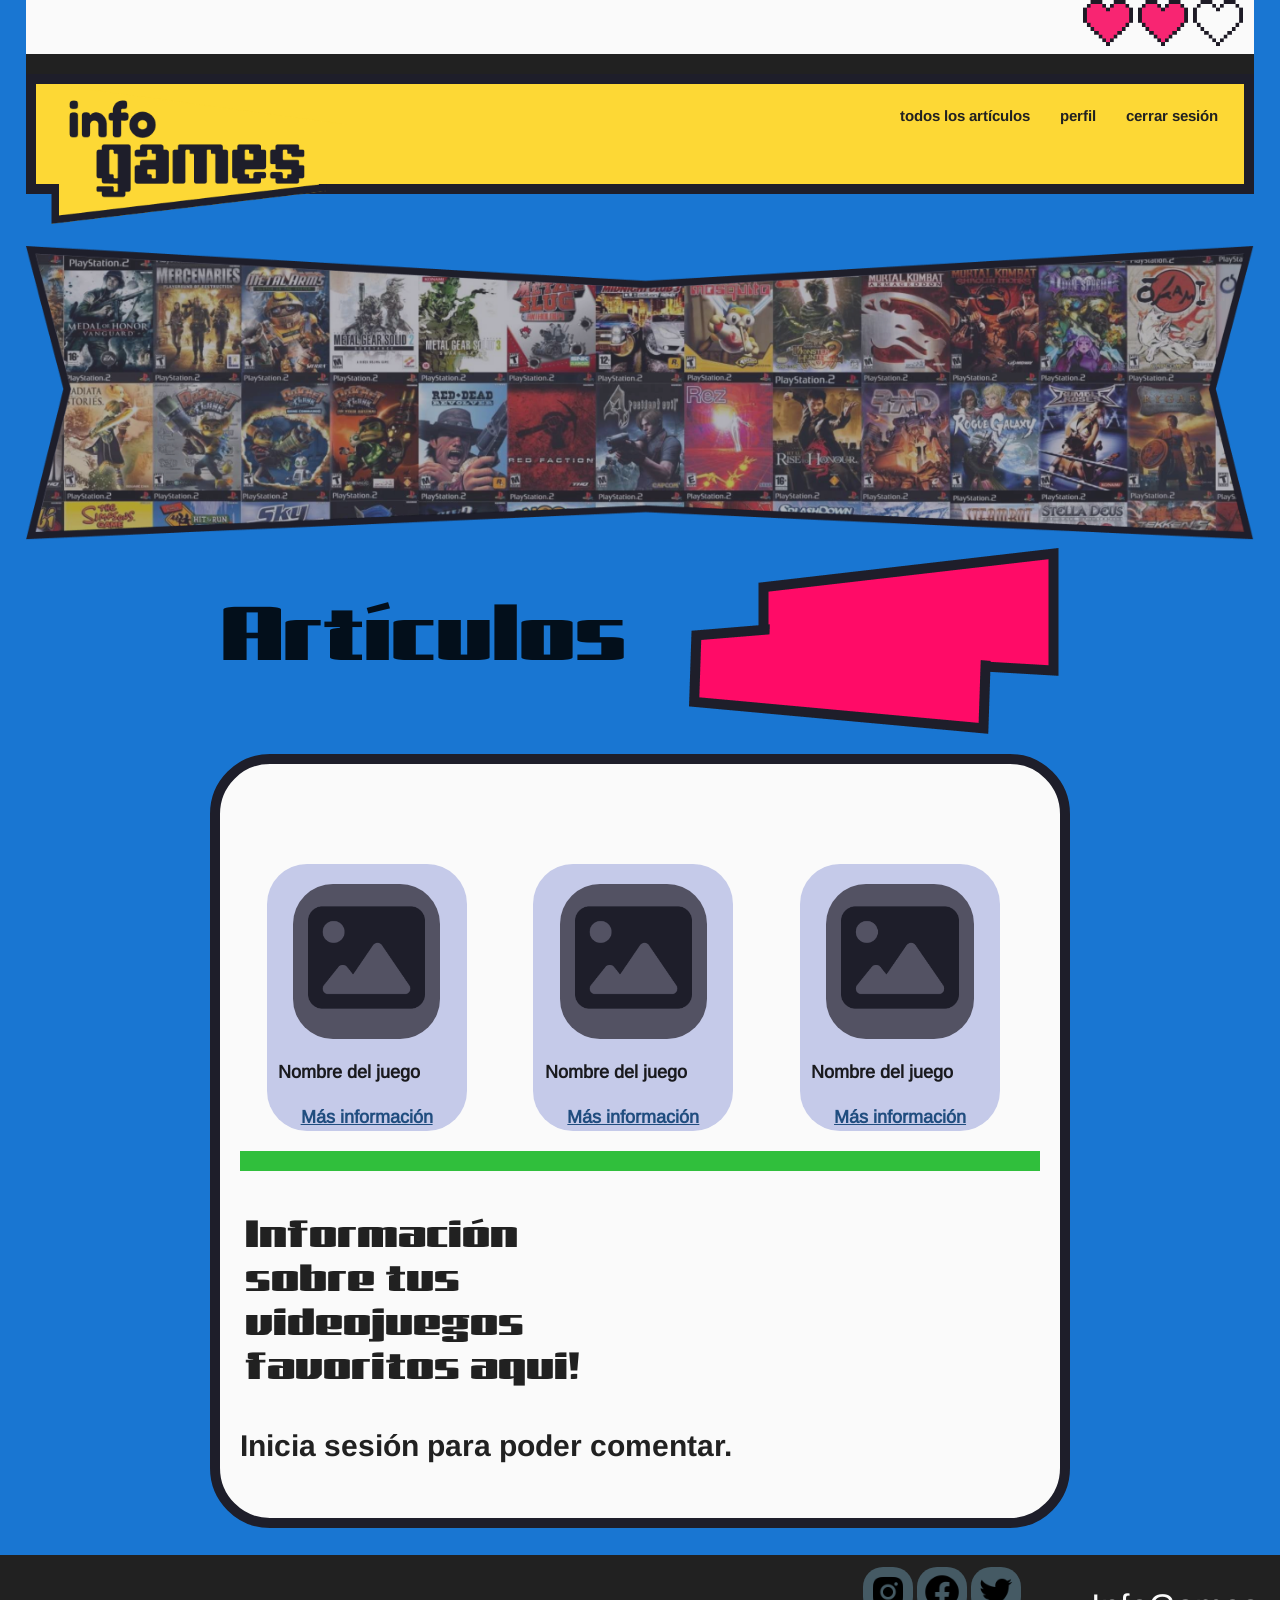
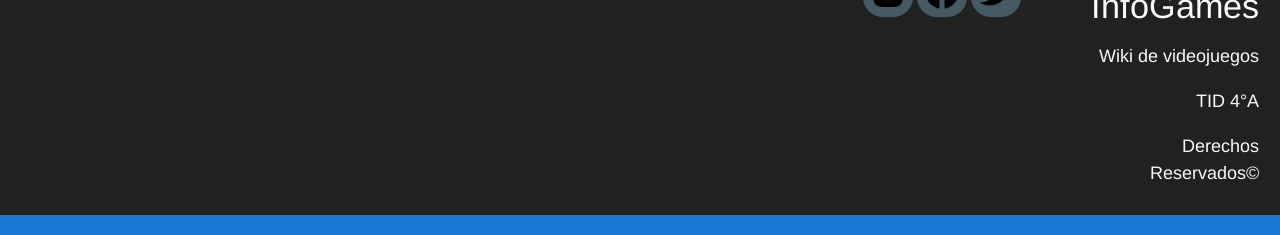
<file: home_adm.html>
<!DOCTYPE html>
<html lang="es">

<head>
    <meta charset="UTF-8">
    <meta name="viewport" content="width=device-width, initial-scale=1.0">
    <title>InfoGames</title>
    <link rel="icon" href="imgs/favicon.ico" type="image/x-icon">
    <link rel="stylesheet" href="include/materialize/css/materialize.css">
    <link rel="stylesheet" href="css/estilo.css">
</head>

<body class="blue darken-2">
    <div class="margen">

        <div class="grey darken-4">
            <div class="row  right-align grey lighten-5" id="corazao">
                <section class=" col l11 offset-l1 m10 offset-m2 s9 offset-s3 ">
                    <img src="imgs/corazao.png" alt="corazones pixel" width="50" class="responsive-img">
                    <img src="imgs/corazao.png" alt="corazones pixel" width="50" class="responsive-img">
                    <img src="imgs/corazao_vacio.png" alt="corazones pixel" width="50" class="responsive-img">
                </section>
            </div>

            <header>
                <nav class="row yellow darken-1 right-align g-5">
                    <section class="container col s12 m12 l12">
                        <a href="#" class="left"><img src="imgs/logo.png" alt="info games logo"
                                class="responsive-img s1 l3 m2 hide-on-med-and-down" width="300"></a>
                        <ul class="right s12 l12 m12">
                            <li><a href="#" class="grey-text text-darken-4 show-on-medium-and-down hide-on-med-and-up">InfoGames</a>
                            <li><a href="todos_admin.html" class="grey-text text-darken-4 " id="nav1">todos los artículos</a>
                            </li>
                            <li><a href="perfil_adm.html" class="grey-text text-darken-4" id="nav2">perfil</a></li>
                            <li><a href="cerrar_sesion.html" class="grey-text text-darken-4" id="nav3">cerrar sesión</a>
                            </li>
                        </ul>
                    </section>
                </nav>
            </header>
        </div>
        <section class="center">
            <img class="responsive-img" src="imgs/banner.png" alt="banner">
        </section>
        <section class="row container" id="graphic">
            <div class="col s12">
                <h1 id="sub_articulos" class="text-light-green text-accent-4 left pt-6 s2 l7 m4 flow-text">Artículos
                </h1>
                <img src="imgs/graphic1.png" alt="graphic 1" class="responsive-img right s1 l3 m2">
            </div>
        </section>
        <main class="container grey lighten-5" id="principal">

            <section class="row center valign-wrapper">
                <div class=" indigo lighten-4 tarjetas col s6 m5 l3">
                    <div class="center-align cont_img">
                        <img src="imgs/imagen_plhdr.png" alt="imagen artículo" class="responsive-img" width="180">
                    </div>
                    <p class="left-align truncate"><b>Nombre del juego</b></p>
                    <a href="art_admin.html" class="text-light-blue text-darken-4 right-align link">Más información</a>
                </div>

                <div class=" indigo lighten-4 tarjetas col s6 m5 l3">
                    <div class="center-align cont_img">
                        <img src="imgs/imagen_plhdr.png" alt="imagen artículo" class="responsive-img" width="180">
                    </div>
                    <p class="left-align truncate"><b>Nombre del juego</b></p>
                    <a href="art_admin.html" class="text-light-blue text-darken-4 right-align link">Más información</a>
                </div>

                <div class=" indigo lighten-4 tarjetas col s6 m5 l3">
                    <div class="center-align cont_img">
                        <img src="imgs/imagen_plhdr.png" alt="imagen artículo" class="responsive-img" width="180">
                    </div>
                    <p class="left-align truncate"><b>Nombre del juego</b></p>
                    <a href="art_admin.html" class="text-light-blue text-darken-4 right-align link">Más información</a>
                </div>
            </section>
            <div id="linea_verde" class="center-align mt-6"></div>
            <section>
                <h2 class="flow-text" id="sustitulo">Información sobre tus videojuegos favoritos aqui!</h2>
                <p class="flow-text" id="text_desc">Inicia sesión para poder comentar.</p>
            </section>

        </main>
        <br>
        
    </div>
    <footer class="right-align grey-text text-lighten-5 grey darken-4 row">
        <section class="col s1 offset-s7 l2 offset-l8 m1 offset-m8">
            <div class="blue-grey darken-2">
                <a href="https://instagram.com"><img src="imgs/inst.png" alt="red social" class="sns blue-grey darken-2 left p-5 m-6 responsive-img"></a>
                <a href="https://facebook.com"><img src="imgs/fb.png" alt="red social" class=" sns blue-grey darken-2 left p-5 m-6 responsive-img"></a>
                <a href="https://x.com/?lang=es"><img src="imgs/twt.png" alt="red social" class=" sns blue-grey darken-2 left p-5 m-6 responsive-img"></a>
            </div>
            
            
        </section>
        <section class="col right-align s4 l2 m3 grey-text text-lighten-5">
            <h4>InfoGames</h4>
            <p>Wiki de videojuegos</p>
            <p>TID 4°A</p>
            <p>Derechos Reservados&copy;</p>
        </section>
    </footer>

</body>

</html>
</file>
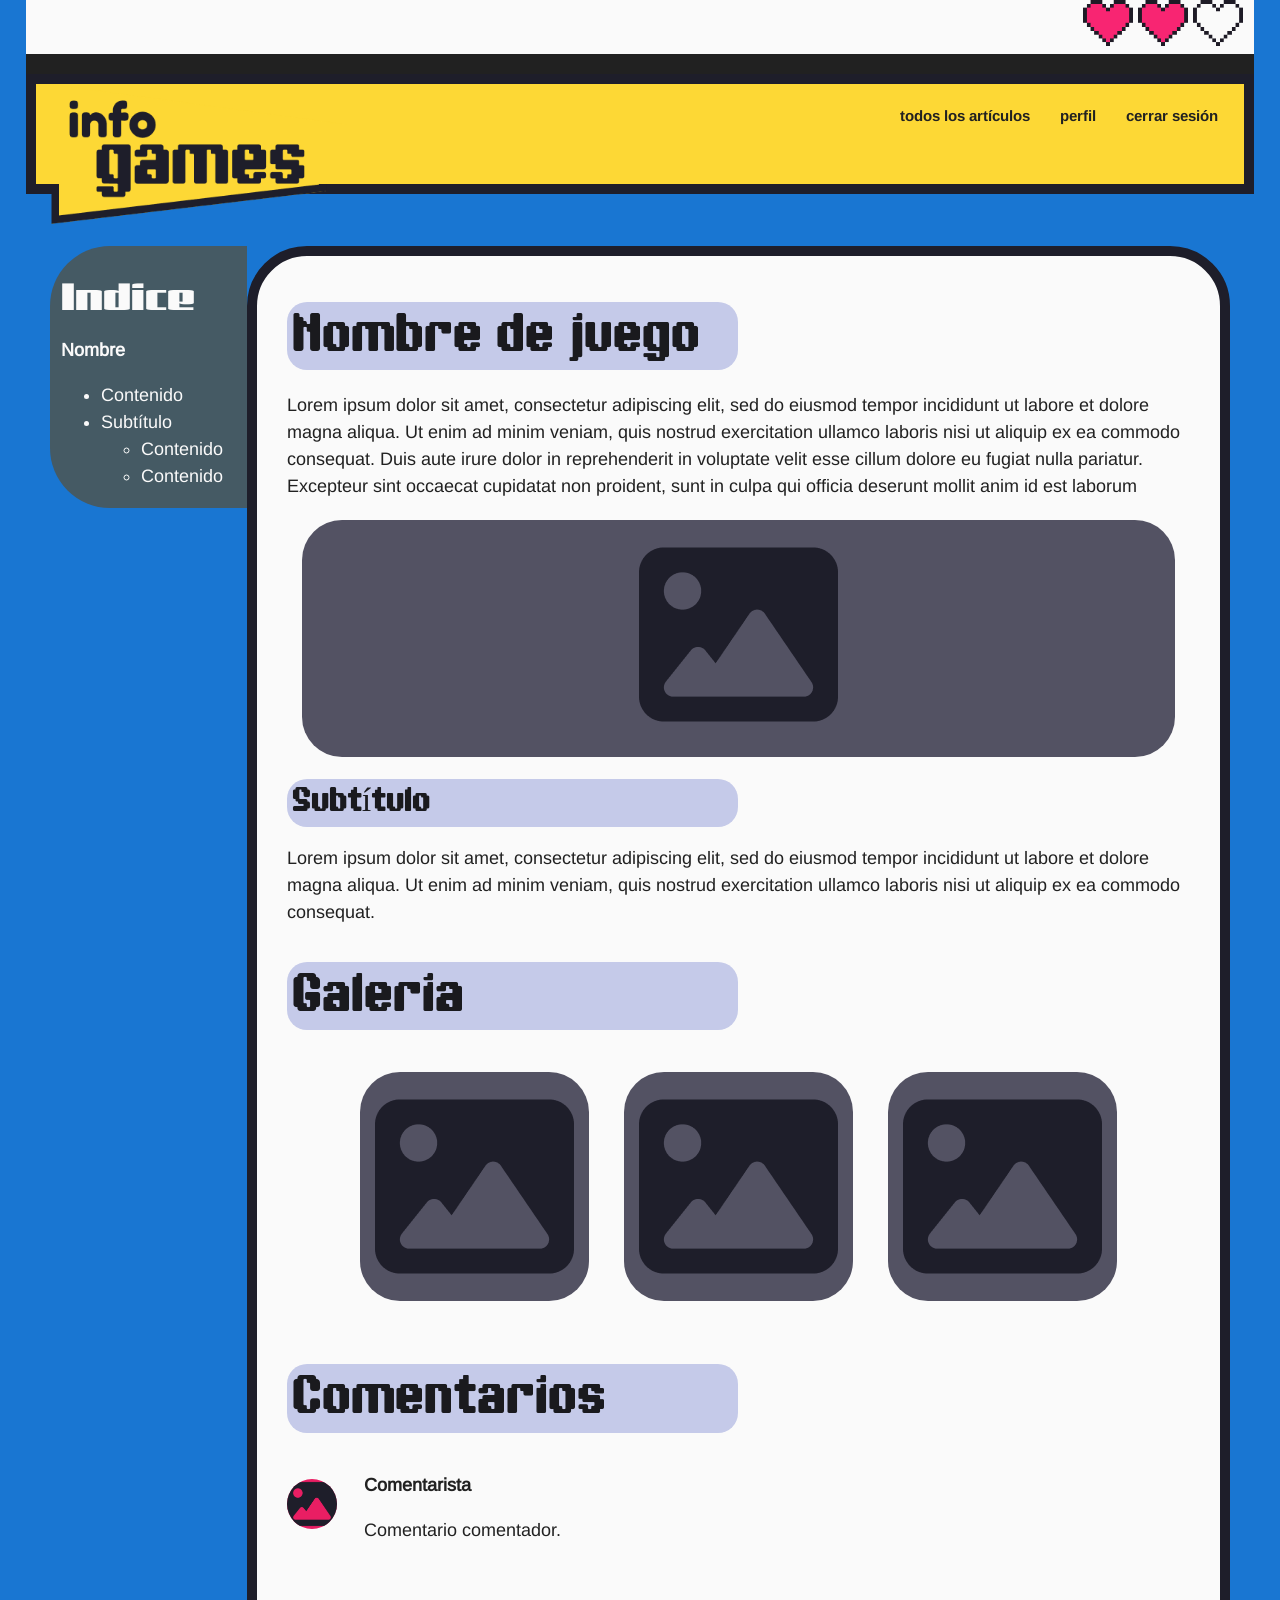
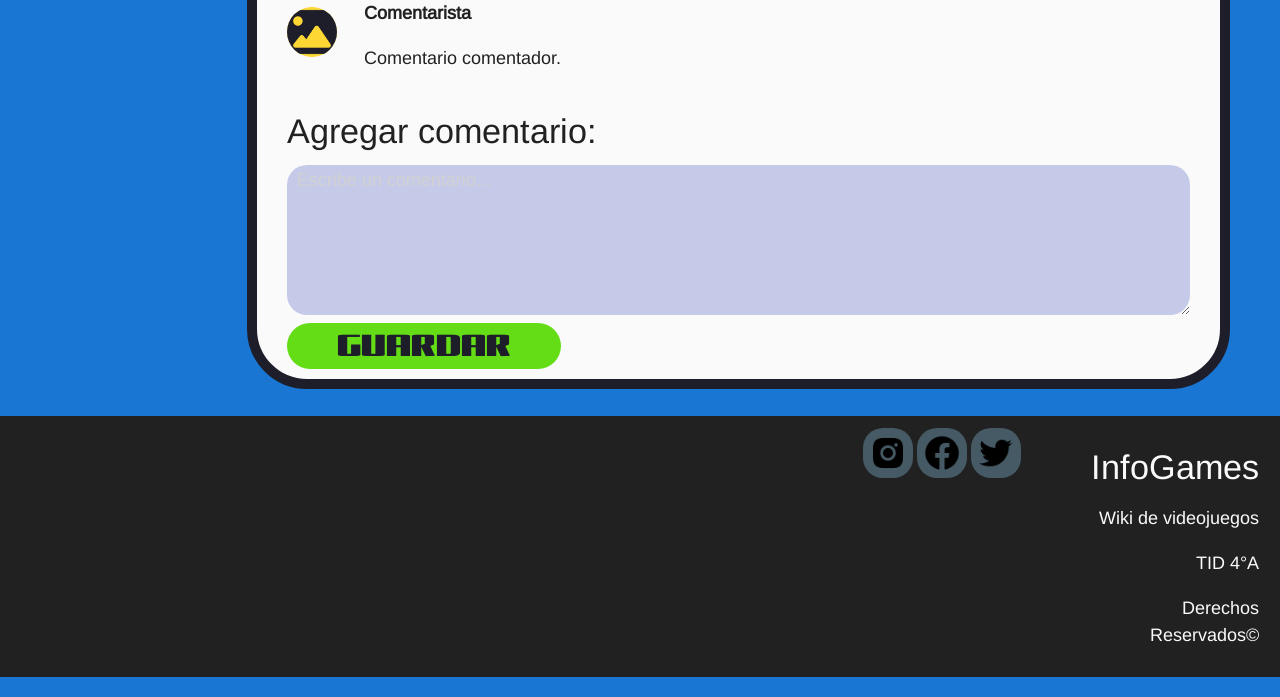
<file: info.html>
<!DOCTYPE html>
<html lang="es">

<head>
    <meta charset="UTF-8">
    <!--<meta name="viewport" content="width=device-width, initial-scale=1.0">-->
    <title>InfoGames</title>
    <link rel="icon" href="imgs/favicon.ico" type="image/x-icon">
    <link rel="stylesheet" href="include/materialize/css/materialize.css">
    <link rel="stylesheet" href="css/estilo.css">
</head>

<body class="blue darken-2">
    <div class="margen">

        <div class="grey darken-4">
            <div class="row  right-align grey lighten-5" id="corazao">
                <section class=" col l11 offset-l1 m10 offset-m2 s9 offset-s3 ">
                    <img src="imgs/corazao.png" alt="corazones pixel" width="50" class="responsive-img">
                    <img src="imgs/corazao.png" alt="corazones pixel" width="50" class="responsive-img">
                    <img src="imgs/corazao_vacio.png" alt="corazones pixel" width="50" class="responsive-img">
                </section>
            </div>

            <header>
                <nav class="row yellow darken-1 right-align g-5">
                    <section class="container col s12 m12 l12">
                        <a href="#" class="left"><img src="imgs/logo.png" alt="info games logo"
                                class="responsive-img s1 l3 m2 hide-on-med-and-down" width="300"></a>
                        <ul class="right s12 l12 m12">
                            <li><a href="#" class="grey-text text-darken-4 show-on-medium-and-down hide-on-med-and-up">InfoGames</a>
                            <li><a href="todos_art.html" class="grey-text text-darken-4 " id="nav1">todos los artículos</a>
                            </li>
                            <li><a href="perfil.html" class="grey-text text-darken-4" id="nav2">perfil</a></li>
                            <li><a href="cerrar_sesion.html" class="grey-text text-darken-4" id="nav3">cerrar sesión</a>
                            </li>
                        </ul>
                    </section>
                </nav>
            </header>
        </div>
        <div class="row margen">
            <aside class="col s12 m3 l2 blue-grey darken-2 grey-text text-lighten-5">
                <h3 id="sustitulo">Indice</h3>
                <p><b>Nombre</b></p>
                <ul class="browser-default">
                    <li><a href="#" class="grey-text text-lighten-5">Contenido</a></li>
                    <li><a href="#" class="grey-text text-lighten-5">Subtítulo</a>
                        <ul class="browser-default">
                            <li><a href="#" class="grey-text text-lighten-5">Contenido</a></li>
                            <li><a href="#" class="grey-text text-lighten-5">Contenido</a></li>
                        </ul>
                    </li>
                </ul>
            </aside>

            <main class="col s12 m9 l10 grey lighten-5" id="cont_lateral">
                <section>
                    <h2 class="indigo lighten-4">Nombre de juego</h2>
                    <p>Lorem ipsum dolor sit amet, consectetur adipiscing elit, sed do eiusmod tempor incididunt ut
                        labore
                        et dolore magna aliqua. Ut enim ad minim veniam, quis nostrud exercitation ullamco laboris nisi
                        ut
                        aliquip ex ea commodo consequat. Duis aute irure dolor in reprehenderit in voluptate velit esse
                        cillum dolore eu fugiat nulla pariatur. Excepteur sint occaecat cupidatat non proident, sunt in
                        culpa qui officia deserunt mollit anim id est laborum</p>
                    <div class="center-align cont_img">
                        <img src="/imgs/imagen_plhdr.png" alt="imagen" class="responsive-img">
                    </div>

                </section>
                <section>
                    <h4 class="indigo lighten-4 subt">Subtítulo</h4>
                    <p>Lorem ipsum dolor sit amet, consectetur adipiscing elit, sed do eiusmod tempor incididunt ut
                        labore
                        et dolore magna aliqua. Ut enim ad minim veniam, quis nostrud exercitation ullamco laboris nisi
                        ut
                        aliquip ex ea commodo consequat. </p>
                </section>
                <section>
                    <h2 class="indigo lighten-4">Galeria</h2>
                    <div class="center-align">
                        <img src="/imgs/imagen_plhdr.png" alt="imagen" class="center-align cont_img responsive-img">
                        <img src="/imgs/imagen_plhdr.png" alt="imagen" class="center-align cont_img responsive-img">
                        <img src="/imgs/imagen_plhdr.png" alt="imagen" class="center-align cont_img responsive-img">
                    </div>
                </section>
                <section>
                    <h2 class="indigo lighten-4">Comentarios</h2>
                    <section>
                        <div class="row valign-wrapper">
                            <div class="col s1 m1 l1">
                                <img src="/imgs/imagen_plhdr.png" alt="foto perfil" class="circle pink responsive-img" width="50">
                                
                            </div>
                            <div class="col s11 m11 l11">
                                <p><b>Comentarista</b></p>
                                <p>Comentario comentador.</p>
                            </div>

                        </div>

                        <div class="row valign-wrapper">
                            <div class="col s1 m1 l1">
                                <img src="/imgs/imagen_plhdr.png" alt="foto perfil" class="circle yellow darken-1 responsive-img" width="50">
                                
                            </div>
                            <div class="col s11 m11 l11">
                                <p><b>Comentarista</b></p>
                                <p>Comentario comentador.</p>
                            </div>

                        </div>
                    </section>
                    <h4>Agregar comentario:</h4>
                    <form action="">
                        <textarea name="" id="" class=" inpt_med" placeholder="Escribe un comentario..." rows="10" cols="50"></textarea><br>
                        <button type="submit" class="boton light-green accent-4">GUARDAR</button>
                    </form>
                </section>
            </main>
        </div>

    </div><br>
    <footer class="right-align grey-text text-lighten-5 grey darken-4 row">
        <section class="col s1 offset-s7 l2 offset-l8 m1 offset-m8">
            <div class="blue-grey darken-2">
                <a href="https://instagram.com"><img src="imgs/inst.png" alt="red social" class="sns blue-grey darken-2 left p-5 m-6 responsive-img"></a>
                <a href="https://facebook.com"><img src="imgs/fb.png" alt="red social" class=" sns blue-grey darken-2 left p-5 m-6 responsive-img"></a>
                <a href="https://x.com/?lang=es"><img src="imgs/twt.png" alt="red social" class=" sns blue-grey darken-2 left p-5 m-6 responsive-img"></a>
            </div>
            
            
        </section>
        <section class="col right-align s4 l2 m3 grey-text text-lighten-5">
            <h4>InfoGames</h4>
            <p>Wiki de videojuegos</p>
            <p>TID 4°A</p>
            <p>Derechos Reservados&copy;</p>
        </section>
    </footer>
</body>

</html>
</file>
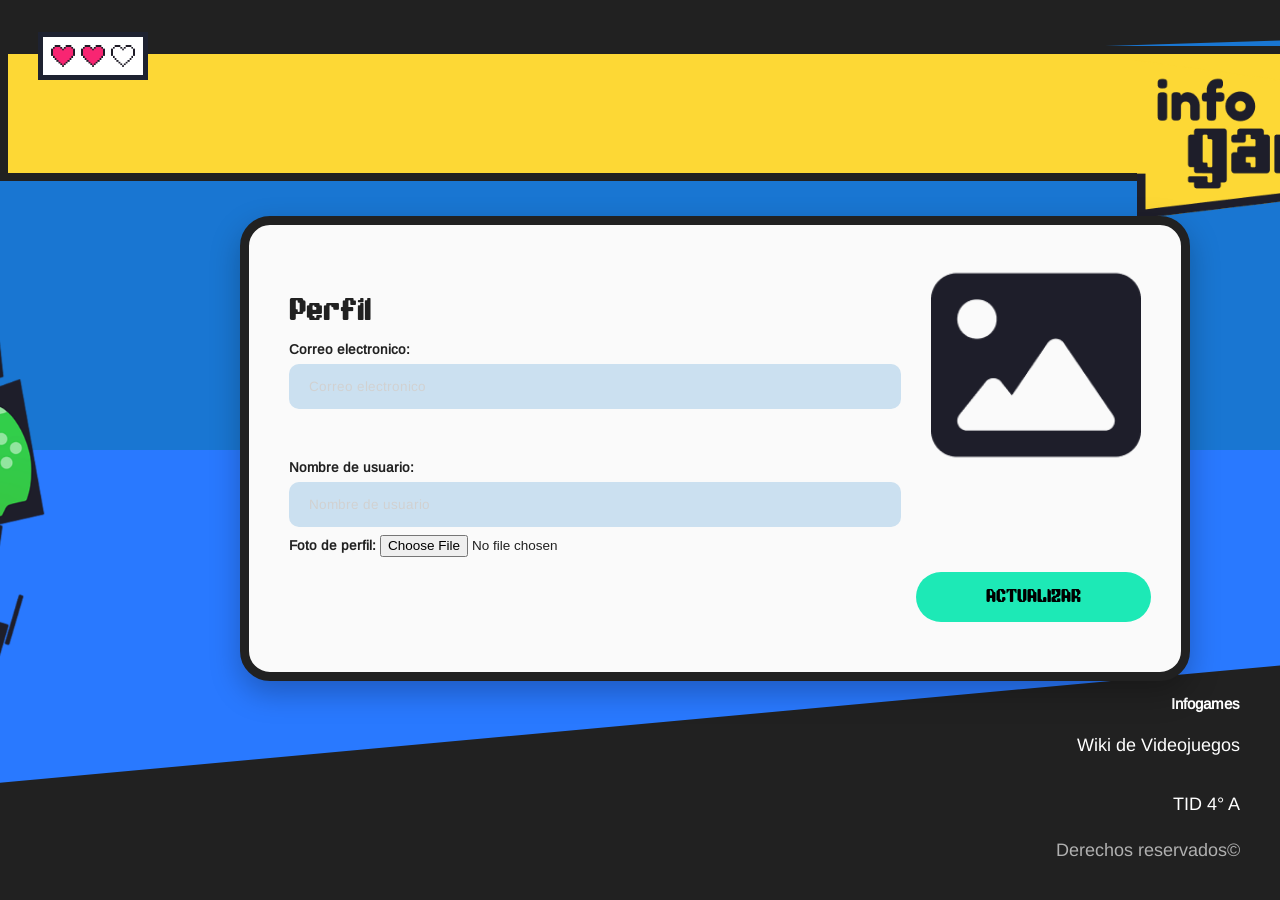
<file: Perfil.html>
<!DOCTYPE html>
<html lang="es">
<head>
    <meta charset="UTF-8">
    <meta name="viewport" content="width=device-width, initial-scale=1.0">
    <title>INFOGAME</title>
    <link rel="stylesheet" href="include/materialize/css/materialize.css">
    <link rel="stylesheet" href="css/styles.css">
</head>
<body>

<a href="#" class="img-consola1">
    <img src="imgs/graphic3.png" alt="Consolas retro" class="imagen-lateral-consolas-verde">
</a>

<header class="barra-superior"></header>

<header class="header-contenedor">
 
  <div class="barra-amarilla">
   
    <div class="vidas-container">
      <img src="imgs/corazao.png" alt="corazon" class="icono-corazon">
      <img src="imgs/corazao.png" alt="corazon" class="icono-corazon">
      <img src="imgs/corazao_vacio.png" alt="corazon vacio" class="icono-corazon">
    </div>

    
    <a href="home.html" class="logo-link">
      <img src="imgs/logo.png" alt="info games logo" class="logo-img">
    </a>
  </div>
</header>


<div class="row margen">
    
    <main class="col s12 m12 l12 grey lighten-5 perfil-box" id="cont_lateral">
        <img src="imgs/imagen_plhdr.png" alt="Foto" class="imagen-lateral-foto">
        
        <h2>Perfil</h2>
        <form action="">
            <label for="correo">Correo electronico:</label>
            <input type="text" name="correo" id="correo"
            placeholder="Correo electronico" required>
            <br><br>
            <label for="nom">Nombre de usuario:</label>
            <input type="text" name="nom" id="nom"
            placeholder="Nombre de usuario" required>
            <label>Foto de perfil:</label>
            <input type="file" name="Foto" id="Foto">
            <br>
            <button type="submit" class="boton teal accent-3 btn-actualizar">ACTUALIZAR</button>
        </form>
    </main>
</div>
       
    <footer>
    <div class="footer-contenido">
        <div class="footer-iconos">
            <span class="cuadrito"></span>
            <span class="cuadrito"></span>
            <span class="cuadrito"></span>
            <span class="cuadrito"></span>
        </div>
        <div class="footer-textos">
            <p class="footer-titulo">Infogames</p>
            <p>Wiki de Videojuegos</p>
            <p>TID 4° A</p>
            <p class="footer-derechos">Derechos reservados&copy;</p>
        </div>
    </div>

</footer>
</body>
</html>
</file>
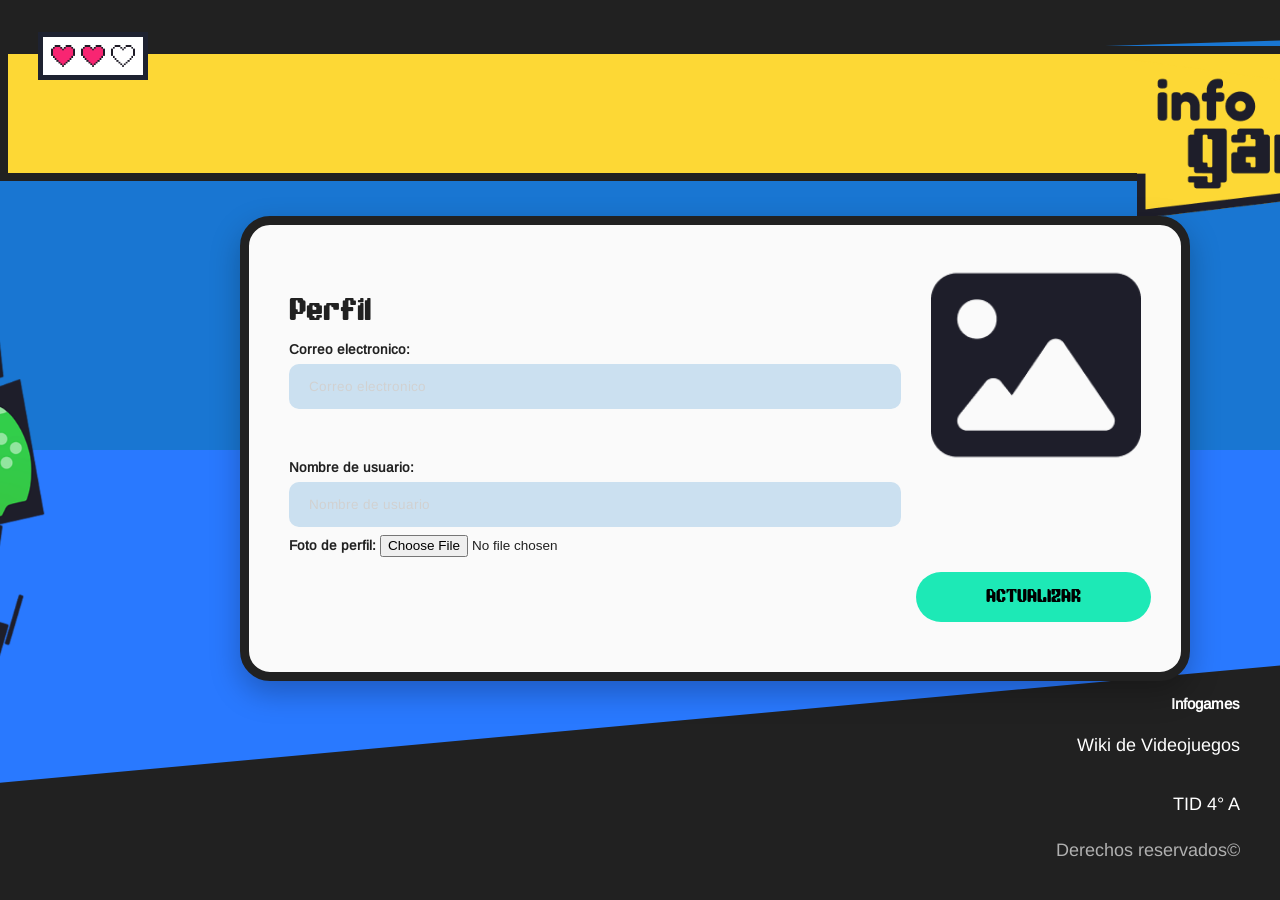
<file: perfil_adm.html>
<!DOCTYPE html>
<html lang="es">
<head>
    <meta charset="UTF-8">
    <meta name="viewport" content="width=device-width, initial-scale=1.0">
    <title>INFOGAME</title>
    <link rel="stylesheet" href="include/materialize/css/materialize.css">
    <link rel="stylesheet" href="css/styles.css">
</head>
<body>

<a href="#" class="img-consola1">
    <img src="imgs/graphic3.png" alt="Consolas retro" class="imagen-lateral-consolas-verde">
</a>

<header class="barra-superior"></header>

<header class="header-contenedor">
 
  <div class="barra-amarilla">
   
    <div class="vidas-container">
      <img src="imgs/corazao.png" alt="corazon" class="icono-corazon">
      <img src="imgs/corazao.png" alt="corazon" class="icono-corazon">
      <img src="imgs/corazao_vacio.png" alt="corazon vacio" class="icono-corazon">
    </div>

    
    <a href="home_adm.html" class="logo-link">
      <img src="imgs/logo.png" alt="info games logo" class="logo-img">
    </a>
  </div>
</header>


<div class="row margen">
    
    <main class="col s12 m12 l12 grey lighten-5 perfil-box" id="cont_lateral">
        <img src="imgs/imagen_plhdr.png" alt="Foto" class="imagen-lateral-foto">
        
        <h2>Perfil</h2>
        <form action="">
            <label for="correo">Correo electronico:</label>
            <input type="text" name="correo" id="correo"
            placeholder="Correo electronico" required>
            <br><br>
            <label for="nom">Nombre de usuario:</label>
            <input type="text" name="nom" id="nom"
            placeholder="Nombre de usuario" required>
            <label>Foto de perfil:</label>
            <input type="file" name="Foto" id="Foto">
            <br>
            <button type="submit" class="boton teal accent-3 btn-actualizar">ACTUALIZAR</button>
        </form>
    </main>
</div>
       
    <footer>
    <div class="footer-contenido">
        <div class="footer-iconos">
            <span class="cuadrito"></span>
            <span class="cuadrito"></span>
            <span class="cuadrito"></span>
            <span class="cuadrito"></span>
        </div>
        <div class="footer-textos">
            <p class="footer-titulo">Infogames</p>
            <p>Wiki de Videojuegos</p>
            <p>TID 4° A</p>
            <p class="footer-derechos">Derechos reservados&copy;</p>
        </div>
    </div>

</footer>
</body>
</html>
</file>
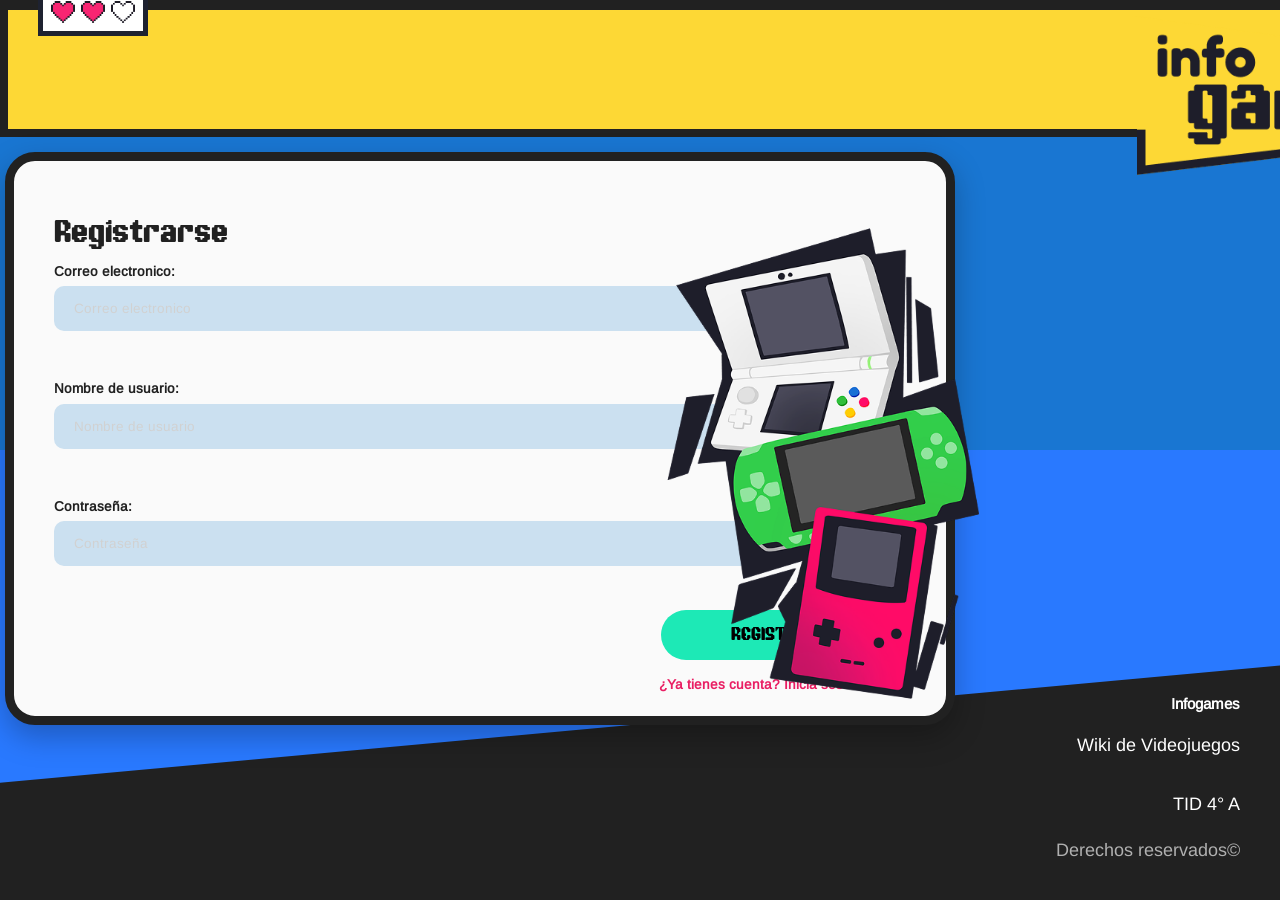
<file: registro.html>
<!DOCTYPE html>
<html lang="es">
<head>
    <meta charset="UTF-8">
    <meta name="viewport" content="width=device-width, initial-scale=1.0">
    <title>INFOGAME</title>
    <link rel="stylesheet" href="include/materialize/css/materialize.css">
    <link rel="stylesheet" href="css/styles.css">
</head>
<body>

<a href="#" class="img-consola1">
    <img src="imgs/graphic3.png" alt="Consolas retro" class="imagen-lateral-consolas-verde">
</a>

<header class="barra-superior"></header>

<header class="header-contenedor">
 
  <div class="barra-amarilla">
   
    <div class="vidas-container">
      <img src="imgs/corazao.png" alt="corazon" class="icono-corazon">
      <img src="imgs/corazao.png" alt="corazon" class="icono-corazon">
      <img src="imgs/corazao_vacio.png" alt="corazon vacio" class="icono-corazon">
    </div>

    
    <a href="index.html" class="logo-link">
      <img src="imgs/logo.png" alt="info games logo" class="logo-img">
    </a>
  </div>
</header>


<div class="row margen">

    <main class="col s12 m12 l12 grey lighten-5" id="cont_lateral">
            
            <h2>Registrarse</h2>
            <form action="">
                <label for="correo">Correo electronico:</label>
                <input type="text" name="correo" id="correo"
                placeholder="Correo electronico" required>
                <br><br>
                <label for="nom">Nombre de usuario:</label>
                <input type="text" name="nom" id="nom"
                placeholder="Nombre de usuario" required>
                <br><br>
                <label for="contra">Contraseña:</label>
                <input type="password" name="contra" id="contra"
                placeholder="Contraseña">
                <br>
                <button type="submit" class="boton teal accent-3 btn-registro">REGISTRARSE</button>
                <a href="sesion.html" class="enlace-login">¿Ya tienes cuenta? Inicia sesión aquí...</a>
            </form>
        </main>
    </div>
       
    <footer>
    <div class="footer-contenido">
        <div class="footer-iconos">
            <span class="cuadrito"></span>
            <span class="cuadrito"></span>
            <span class="cuadrito"></span>
            <span class="cuadrito"></span>
        </div>
        <div class="footer-textos">
            <p class="footer-titulo">Infogames</p>
            <p>Wiki de Videojuegos</p>
            <p>TID 4° A</p>
            <p class="footer-derechos">Derechos reservados&copy;</p>
        </div>
    </div>

</footer>
</body>
</html>
</file>
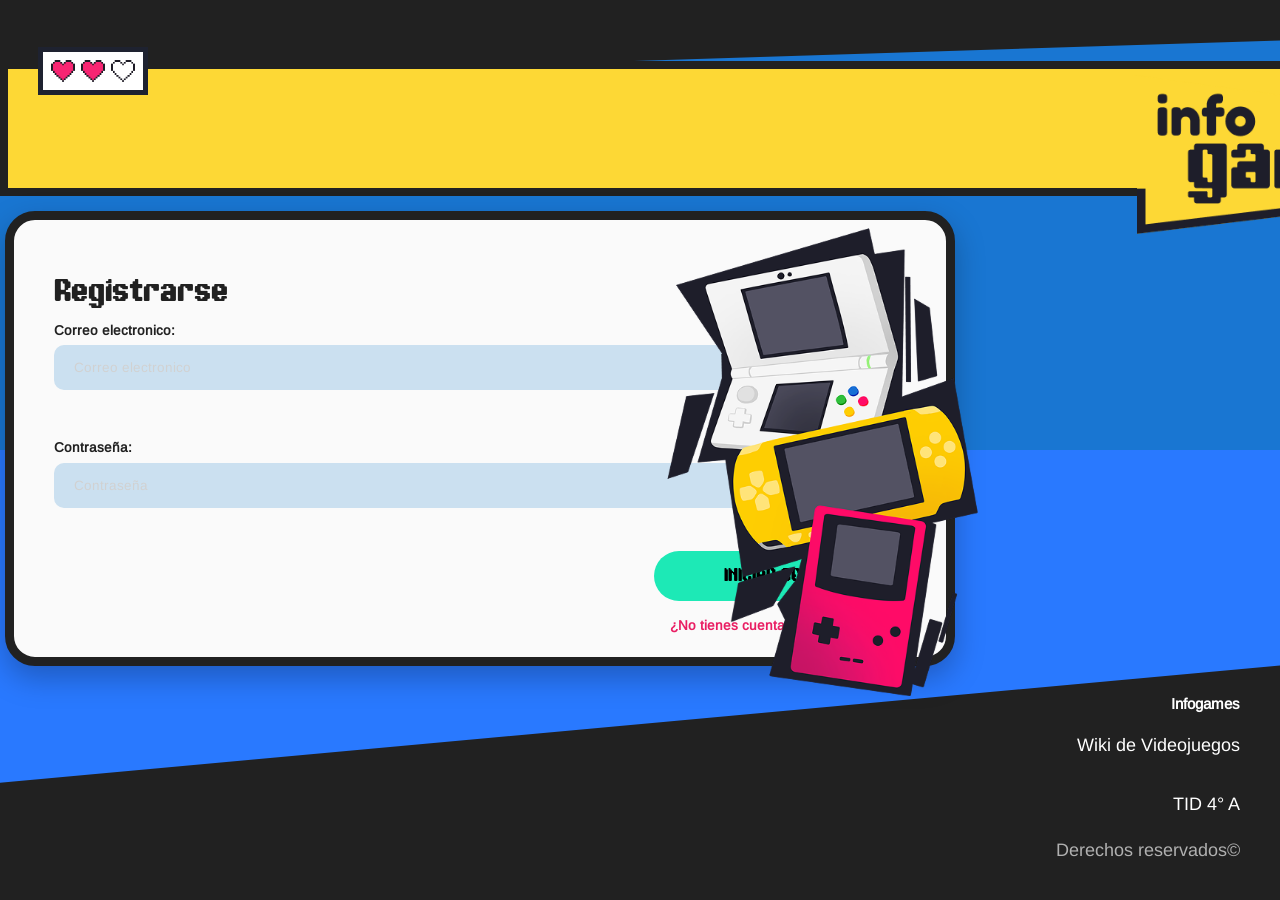
<file: sesion.html>
<!DOCTYPE html>
<html lang="es">
<head>
    <meta charset="UTF-8">
    <meta name="viewport" content="width=device-width, initial-scale=1.0">
    <title>INFOGAME</title>
    <link rel="stylesheet" href="include/materialize/css/materialize.css">
    <link rel="stylesheet" href="css/styles.css"">
</head>
<body>
    <a href="#" class="img-consola2">
        <img src="imgs/graphic2.png" alt="Consolas retro" class="imagen-lateral-consolas-amarilla">
    </a>

    <header class="barra-superior"></header>
    
    <header class="header-contenedor">
        <div class="barra-amarilla">
            <div class="vidas-container">
                <img src="imgs/corazao.png" alt="corazon" class="icono-corazon">
                <img src="imgs/corazao.png" alt="corazon" class="icono-corazon">
                <img src="imgs/corazao_vacio.png" alt="corazon vacio" class="icono-corazon">
            </div>
            
            <a href="index.html" class="logo-link">
                <img src="imgs/logo.png" alt="info games logo" class="logo-img">
            </a>
        </div>
    </header>

    <div class="row margen">
        <main class="col s12 m12 l12 grey lighten-5" id="cont_lateral">
            
            <h2>Registrarse</h2>
            <form action="">
                <label for="correo">Correo electronico:</label>
                <input type="text" name="correo" id="correo"
                placeholder="Correo electronico" required>
                <br><br>
                <label for="contra">Contraseña:</label>
                <input type="password" name="contra" id="contra"
                placeholder="Contraseña">
                <br>
                <button type="submit" class="boton teal accent-3 btn-inicio">INICIAR SESIÓN</button>
                <a href="registro.html" class="enlace-registro">¿No tienes cuenta? Registrate aquí...</a>
            </form>
        </main>
    </div>

    <footer>
    <div class="footer-contenido">
        <div class="footer-iconos">
            <a href="#" target="_blank" class="red-social" title="red-social 1"></a>
            <a href="#" target="_blank" class="red-social" title="Red Social 2"></a>
            <a href="#" target="_blank" class="red-social" title="Red Social 3"></a>
            <a href="#" target="_blank" class="red-social" title="Red Social 4"></a>
        </div>

        <div class="footer-textos">
            <p class="footer-titulo">Infogames</p>
            <p>Wiki de Videojuegos</p>
            <p>TID 4° A</p>
            <p class="footer-derechos">Derechos reservados&copy;</p>
        </div>
    </div>
</body>
</html>
</file>
<file: css/estilo.css>
:root{
    --rojo:#ff0b67;
    --rojo_ocs:#800909;
    --naranja:#fece02;
    --verde:#30bf3c;
    /*--verde_grad: linear-gradient(180deg,rgba(48, 191, 60, 1) 60%, rgba(171, 255, 36, 1) 100%);*/
    --turquesa:#3ee3cd;
    --azul:#166fd5;
    --azul_claro:#4290eb;
    --azul_osc:#204d7f;
    --blanco:#f5f5f5;
    --gris_claro:#c0d1e1;
    --negro:#1e1e2a;
    --gris_osc:#535263;
    --gris_m_osc:#282834;
}
*{
    font-family: Arimo;
    font-size: 18px;
}
.margen{
    margin: auto;
    padding: 0 2%;
}

nav{
    box-shadow: none;
    height: 120px;
    /*padding-top: 40px;*/
    border: 10px solid var(--negro);
    margin: 0 2%;
}
nav a, #text_desc{
    font-size: 30px;
    font-family: Arimo Bold;
    
}
#sub_articulos, #sustitulo{
    font-family: Gaj;
}
#sub_articulos{
    font-size: 80px;
}
#principal{
    padding: 100px 20px 20px 20px;
    border-radius: 60px;
    border: 10px solid var(--negro);
}
.tarjetas{
    padding: 20px 10px 30px;
    border-radius: 40px;
    margin:0 40px;
}
.cont_img{
    padding: 15px;
    margin: 20px 15px;
    border-radius: 40px;
    background-color: var(--gris_osc);
    font-size: 18px;
}
.link{
    font-weight: bold;
    color: var(--azul_osc);
    text-decoration: underline;
    font-size: 18px;
}

#linea_verde{
    background-color: var(--verde);
    width: 100%;
    height: 20px;
}
#sustitulo{
    font-size: 40px;
}
footer{
    padding: 10px;
    margin: 0;
    
}
.sns{
    border-radius: 20px;
    padding: 5px;
    margin: 2px;
    width: 50px;
    display: inline;
}

#nav1:hover{
    color: var(--blanco);
    background-color: var(--azul_claro);
    border-radius: 20px;
}
#nav2:hover{
    color: var(--blanco);
    background-color: var(--rojo);
    border-radius: 20px;
}
#nav3:hover{
    color: var(--blanco);
    background-color: var(--verde);
    border-radius: 20px;
}
.link:hover{
    color: var(--rojo_ocs);
}
aside{
    border-radius: 60px 0 0 60px;
}
#cont_lateral{
    border-radius: 60px;
    border: 10px solid var(--negro);
    padding: 10px 30px;
}

h2, .subt{
    font-family: GP;
    border-radius: 20px;
    padding: 5px;
    width: 50%;
}
.inpt{
    background-color: #c5cae9;
    border-radius: 20px;
    border: none;
    outline: none;
    padding: 5px 10px;
    width: 70%;
    height: 50px;
}
.lbl{
 font-size: 22px;
 font-weight: bold;
 color: var(--negro);
}

.inpt_med{
    background-color: #c5cae9;
    border-radius: 20px;
    border: none;
    outline: none;
    padding: 5px 10px;
    height: 150px;
}
.boton{
    border-radius: 60px;
    text-align: center;
    font-family: Gaj;
    font-size: 32px;
    border: none;
    outline: none;
    padding: 5px 50px;
    color: var(--negro);
}

@font-face {
    font-family: GP;
    src: url(../fuentes/Game_Paused.otf);
}
@font-face {
    font-family: Arimo;
    src: url(../fuentes/Arimo/static/Arimo-Regular.ttf);
}
@font-face {
    font-family: Arimo Bold;
    src: url(../fuentes/Arimo/static/Arimo-Bold.ttf);
    font-weight: bold;
}
@font-face {
    font-family: Gaj;
    src: url(../fuentes/Gajraj_One/GajrajOne-Regular.ttf);
}
</file>
<file: css/styles.css>
@font-face {
    font-family: 'GP';
    src: url(../fuentes/Game_Paused.otf);
}
@font-face {
    font-family: 'Arimo';
    src: url(../fuentes/Arimo/static/Arimo-Regular.ttf);
}
@font-face {
    font-family: Arimo Bold;
    src: url(../fuentes/Arimo/static/Arimo-Bold.ttf);
    font-weight: bold;
}
@font-face {
    font-family: 'Gaj';
    src: url(../fuentes/Gajraj_One/GajrajOne-Regular.ttf);
}

*{
    font-family: Arimo;
    font-size: 18px;
}

.btn-registro {
    background-color: #1de9b6;
    border: none;
    border-radius: 25px;
    padding: 15px 70px;
    font-family: 'GP', monospace;
    font-size: 18px;
    color: #000000;
    cursor: pointer;
    display: block;
    margin: 15px 0 15px auto;
}

.btn-inicio {
    background-color: #64dd17;
    border: none;
    border-radius: 25px;
    padding: 15px 70px;
    font-family: 'GP', monospace;
    font-size: 18px;
    color: #000000;
    cursor: pointer;
    display: block;
    margin: 15px 0 15px auto;
}

body {
    width: 100%;
    min-height: 100vh;
    background: linear-gradient(180deg, #1976d2 50%, #2979ff 50%);
    background-repeat: no-repeat;
    background-attachment: fixed;
    margin: 0;
    display: flex;
    flex-direction: column;
    justify-content: center;
    align-items: center;  /
}

footer {
    background-color: #212121;
    color: #ffffff;
    width: 100vw; 
    position: fixed; 
    bottom: 0;
    left: 0;
    padding: 40px 40px 20px 40px;
    box-sizing: border-box;
    z-index: 10;
    clip-path: polygon(0 55%, 100% 10%, 100% 100%, 0% 100%);
}

.barra-superior {
    background-color: #212121;
    width: 100vw;
    height: 90px;        
    position: fixed;
    top: 0;
    left: 0;
    z-index: 100;
    clip-path: polygon(0 0, 100% 0, 100% 45%, 0 90%);
}

.footer-textos {
    text-align: right;
    font-family: 'Arimo', sans-serif;
    font-size: 13px;
    line-height: 1.3;
    display: flex;
    flex-direction: column; 
    align-items: flex-end;   
}

.footer-titulo {
    font-weight: bold;
    font-size: 15px;
    margin-bottom: 2px;
}

.footer-derechos {
    color: #b0b0b0;
    margin-top: 4px;
}


#cont_lateral {
    background-color: #ffffff;
    border: 9px solid #212121;
    border-radius: 30px;
    padding: 20px 40px;
    width: 950px;
    max-width: 900%;
    position: relative;
    top: 15px;
    left: -160px; 
    box-shadow: 0 12px 30px 0 rgba(0, 0, 0, 0.25);
    box-sizing: border-box;
    z-index: 100;
}


.header-contenedor {
  position: relative;
  width: 170%;
  max-width: 1500px;
  margin: -150px auto 0 auto;
  z-index: 100;
  box-sizing: border-box;
}

.barra-amarilla {
  background-color: #fdd835;
  border: 8px solid #212121;
  height: 135px;
  width: 100%;
  position: relative;
  margin-top: -18px;
  box-sizing: border-box;
  display: flex;
  align-items: center;
  justify-content: flex-end;
  padding-right: 25px;
}


.vidas-container {
    position: absolute;
    top: -22px;          
    left: 30px;          
    background-color: #ffffff;
    border: 5px solid #1e2230;
    padding: 8px 8px;
    display: flex;
    gap: 6px;
    z-index: 999;    
}

.icono-corazon {
  width: 24px;
  height: auto;
  display: block;
}

.logo-link {
    position: absolute;  
    top: 6px;            
    right: 30px;         
    z-index: 20;         
    display: inline-block;
    text-decoration: none;
}

.logo-img {
  width: 340px;
  height: auto;
  display: block;
  margin-right: -10px;
}

.img-consola1 {
    position: absolute;
    right: 295px; 
    top: 220px;    
    z-index: 150;
}

.imagen-lateral-consolas-verde {
    width: 320px;  
    height: auto;
}

.img-consola2 {
    position: absolute;
    right: 295px; 
    top: 220px;    
    z-index: 150;
}

.imagen-lateral-consolas-amarilla {
    width: 320px;  
    height: auto;
    
}

#cont_lateral h2 {
    font-family: 'GP', sans-serif;
    font-size: 2.1rem;      
    color: #212121;
    margin-bottom: 10px;    
}

#cont_lateral label,
#cont_lateral p,
#cont_lateral form {
    font-family: 'Arimo', sans-serif;
    font-weight: bold;
    font-size: 0.9rem;      
    color: #212121;
}

#cont_lateral input[type="text"],
#cont_lateral input[type="password"],
#cont_lateral input[type="email"] {
    font-family: 'Arimo', sans-serif;
    width: 100%;
    max-width: 700px;
    padding: 15px 20px;      
    background-color: #cbe0f0;
    border: none;
    border-radius: 10px;
    font-size: 0.9rem;
    outline: none;
    box-sizing: border-box;
    display: block;
    margin-top: 4px;
    margin-bottom: 8px;     
}

#cont_lateral a,
#cont_lateral .enlace-login {
    font-family: 'Arimo', sans-serif;
    color: #e91e63;
    font-weight: bold;
    text-decoration: none;
    display: block;
    margin-top: 8px;
    font-size: 0.9rem;
    text-align: right;      
    margin-left: auto;      
    margin-right: 0;
}

/*TODO LO DE ARRIBA ES PROTOTIPO DE REGISTRO Y SESION, SE MODIFICARA DEACUERDO A MATERIALIZE*/

/*APARTIR DE AHORA ES DE PERFIL*/

.btn-actualizar {
    background-color: #1de9b6;
    border: none;
    border-radius: 25px;
    padding: 15px 70px;
    font-family: 'GP', monospace;
    font-size: 18px;
    color: #000000;
    cursor: pointer;
    display: block;
    margin: 15px 0 15px auto;
}

#cont_lateral.perfil-box {
    position: relative;
    width: 950px; 
}

#cont_lateral.perfil-box {
    width: 950px;
    padding: 40px 50px;       
    min-height: 380px;         
    position: relative;
}

#cont_lateral.perfil-box {
    position: relative;
    width: 950px;
    padding: 35px 280px 35px 40px;
    min-height: 380px;
    margin-left: 400px; 
    margin-top: 20px;
}

#cont_lateral.perfil-box .imagen-lateral-foto {
    position: absolute;
    right: 40px;
    top: 35px;
    width: 210px;
    border-radius: 15px;
}

#cont_lateral.perfil-box .btn-actualizar {
    display: block;
    margin-left: auto;  
    margin-right: -250px;
}

#cont_lateral.perfil-box ~ .img-consola1, 
body:has(#cont_lateral.perfil-box) .img-consola1 {
    right: 1230px;
}
</file>
